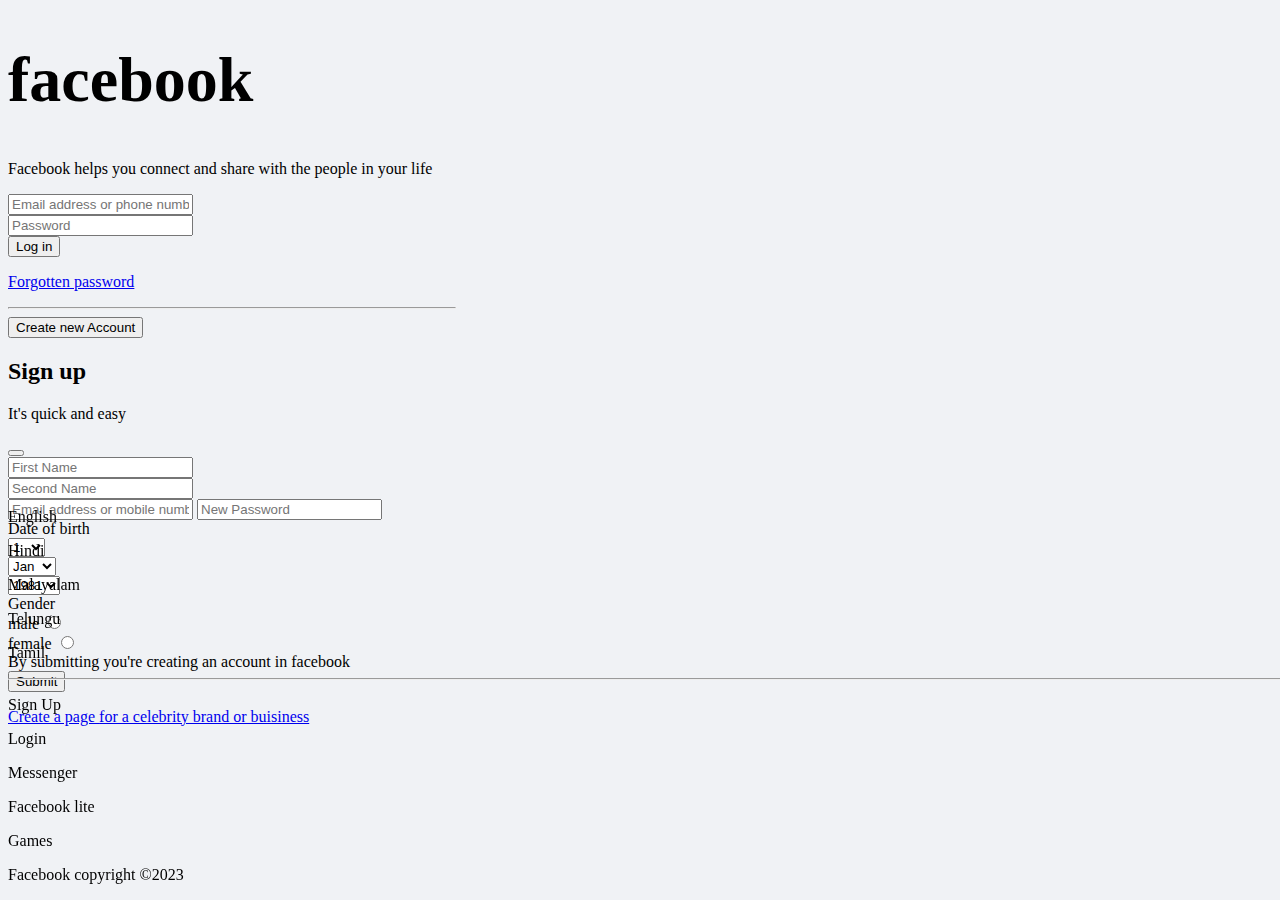
<file: index.html>
<!DOCTYPE html>
<html lang="en">

<head>
          <meta charset="UTF-8">
          <meta name="viewport" content="width=device-width, initial-scale=1.0">
          <title>Document</title>
          <!-- font awesome -->
          <link rel="stylesheet" href="https://cdnjs.cloudflare.com/ajax/libs/font-awesome/6.4.2/css/all.min.css"
                    integrity="sha512-z3gLpd7yknf1YoNbCzqRKc4qyor8gaKU1qmn+CShxbuBusANI9QpRohGBreCFkKxLhei6S9CQXFEbbKuqLg0DA=="
                    crossorigin="anonymous" referrerpolicy="no-referrer" />
          <!-- bootstrap -->
          <link href="https://cdn.jsdelivr.net/npm/bootstrap@5.0.2/dist/css/bootstrap.min.css" rel="stylesheet"
                    integrity="sha384-EVSTQN3/azprG1Anm3QDgpJLIm9Nao0Yz1ztcQTwFspd3yD65VohhpuuCOmLASjC"
                    crossorigin="anonymous">
          <!-- css -->
          <link rel="stylesheet" href="style.css">

          <!-- favicon -->
         <link rel="shortcut icon" href="story fb/Facebook_icon.svg.webp" type="image/x-icon">
          <!-- jquery -->
          <script src="https://ajax.googleapis.com/ajax/libs/jquery/3.5.1/jquery.min.js"></script>
          
</head>

<body class="bg-gray">
          <!-- login -->

          <!-- facebook logo and desc -->
          <div class="container mt-5 pt-5 d-flex flex-column flex-lg-row justify-content-evenly mt-5 pt-5">
                    <!--  d flex aligns everythig horiz so to align vertically in mobile devices we used the dflex column-->
                    <!-- to set back everything to row in large dev we used the flex-lg-row used justify cnt evn mt-5 pt-5 -->

                    <!-- headbing -->
                    <div class="text-center text-lg-start mt-0 pt-0 mt-lg-5 pt-lg-5">
                              <!-- text-lg-start so that in large screen it is aligned in left-->

                              <h1 class="text-primary fw-bold fs-0">facebook</h1>
                              <!-- color set to text-primary and fontweight set to bold -->
                              <!--  now ill be creating a custom font size so ill go to my css-->
                              <!-- i made two custom font sizes and used the custom font size fs-0 -->
                              <!-- now style para -->
                              <p class="w-75 mx-auto fs-4 mx-lg-0">
                                        <!-- i set widfth to be 75 prcnt margin left and right set to auto on large screen it reset the margin on left and right to its position and used the bootstrap font size of fs4 -->
                                        Facebook helps you connect and share with the people in your life
                              </p>
                    </div>

                    <!--form  -->
                    <div style="max-width: 28rem; width: 100%">
                              <!-- div for holding the form div is created -->
                              <div class="bg-white shadow rounded p-3 input-group-lg">
                                        <!-- div for each input field is created  , form-control is a clas for styling input labels using bootstrap-->
                                        <form>
                                        <div class="d-flex input-group">

                                        <input type="email" class="form-control my-3"
                                                  placeholder="Email address or phone number" id="email" name="loginuser" required />
                                                
                                                </div>

                                                <div class="d-flex">
                                                      <input type="password" class="form-control my-3"
                                                                placeholder="Password" id="password" name="loginpassword" required />
                                                                
                                                              </div>
                                                           

                                      
                                        
                                                  <input type="submit" value="Log in" class="btn btn-primary w-100 my-3" onclick="auth()" ></button>
                                                 
                                          
                                          </form>
                                       
                                        <a href="#" class="text-decoration-none text-center">
                                                  <p>Forgotten password</p>
                                        </a>
                                        <!-- create form -->
                                        <hr>
                                    
                                        <div class="text-center my-4">
                                                  <button class="btn btn-success btn-lg" data-bs-toggle="modal"
                                                            data-bs-target="#createModal">Create new Account</button>
                                        </div>
                                       
                                        <!-- i then searched for modal and copied code from live demo section -->
                                        <!-- create modal -->
                                        <!-- Button trigger modal -->
                                        <!-- <button type="button" class="btn btn-primary" data-bs-toggle="modal" data-bs-target="#createmodal">
          Launch demo modal
        </button> from this i copied the data-bs-toggle="modal" and data-bs-target="#createmodal and placed in the button of Create Account"  so when we click create account button the modal will pop up       -->
                                        <!-- Modal -->
                                        <!-- now work on modal form -->
                                        <!-- then i chjanged the id to createModal -->
                                        <div class="modal fade" id="createModal" tabindex="-1"
                                                  aria-labelledby="createModalLabel" aria-hidden="true">
                                                  <div class="modal-dialog">
                                                            <div class="modal-content">
                                                                      <!-- head -->
                                                                      <div class="modal-header">
                                                                                <!-- wrap the h5 into a div -->
                                                                                <div>
                                                                                          <h2 class="modal-title"
                                                                                                    id="createModalLabel">
                                                                                                    Sign up</h2>
                                                                                          <!-- then i set up the sign up and a p tag with small preset font-size -->
                                                                                          <p class="text-muted fs-7">
                                                                                                    It's quick and easy
                                                                                          </p>
                                                                                </div>
                                                                                <!-- now our mddel header is finished lets move on to the3 modal body -->

                                                                                <button type="button" class="btn-close"
                                                                                          data-bs-dismiss="modal"
                                                                                          aria-label="Close"></button>
                                                                      </div>
                                                                      <!-- body -->
                                                                     
                                                                      <div class="modal-body">
                                                                       
                                                                        <form id="submit-form" action="" method="POST">
                                                                                <!-- name -->
                                                                                <div class="row">
                                                                                          <div class="col">
                                                                                                
                                                                                                    <input type="text" name="firstname"
                                                                                                              class="form-control"
                                                                                                              placeholder="First Name" id="firstname" required>
                                                                                                            
                                                                                          </div>
                                                                                          <div class="col">
                                                                                                    <input type="text" name="secondname"
                                                                                                              class="form-control"
                                                                                                              placeholder="Second Name" id="secondname" required>
                                                                                          </div>
                                                                                </div>
                                                                             


                                                                                <!-- email -->

                                                                                <input type="email" name="email"
                                                                                          class="form-control my-3"
                                                                                          placeholder="Email address or mobile number" id="email" required>
                                                                                <input type="passowrd" name="password"
                                                                                          class="form-control my-3"
                                                                                          placeholder="New Password" id="password" required>
                                                                                <!-- we dont nee a row class since the email and password are gonna take the full wdth of the body -->
                                                                                <!-- dob now lets work on dob -->
                                                                                <div class="row my-3">
                                                                                          <span class="text-muted fs-7">Date
                                                                                                    of birth</span>
                                                                                          <!-- This span tag was usedf to view  the dob -->
                                                                                          <!-- now lets set the dob cols -->
                                                                                          <div class="col">
                                                                                                    <select name=""
                                                                                                              id=""
                                                                                                              class="form-select" required>
                                                                                                              <option
                                                                                                                        value="1">
                                                                                                                        1
                                                                                                              </option>
                                                                                                              <option
                                                                                                                        value="2">
                                                                                                                        2
                                                                                                              </option>
                                                                                                              <option
                                                                                                                        value="3">
                                                                                                                        3
                                                                                                              </option>
                                                                                                              <option
                                                                                                                        value="4">
                                                                                                                        4
                                                                                                              </option>
                                                                                                              <option
                                                                                                                        value="5">
                                                                                                                        5
                                                                                                              </option>
                                                                                                              <option
                                                                                                                        value="6">
                                                                                                                        6
                                                                                                              </option>
                                                                                                              <option
                                                                                                                        value="7">
                                                                                                                        7
                                                                                                              </option>
                                                                                                              <option
                                                                                                                        value="8">
                                                                                                                        8
                                                                                                              </option>
                                                                                                              <option
                                                                                                                        value="9">
                                                                                                                        9
                                                                                                              </option>
                                                                                                              <option value="10"
                                                                                                                        10>
                                                                                                              </option>
                                                                                                              <option
                                                                                                                        value="11">
                                                                                                                        11
                                                                                                              </option>
                                                                                                              <option
                                                                                                                        value="12">
                                                                                                                        12
                                                                                                              </option>
                                                                                                              <option
                                                                                                                        value="13">
                                                                                                                        13
                                                                                                              </option>
                                                                                                              <option
                                                                                                                        value="14">
                                                                                                                        14
                                                                                                              </option>
                                                                                                              <option
                                                                                                                        value="15">
                                                                                                                        15
                                                                                                              </option>
                                                                                                              <option
                                                                                                                        value="16">
                                                                                                                        16
                                                                                                              </option>
                                                                                                              <option
                                                                                                                        value="17">
                                                                                                                        17
                                                                                                              </option>
                                                                                                              <option
                                                                                                                        value="18">
                                                                                                                        18
                                                                                                              </option>
                                                                                                              <option
                                                                                                                        value="19">
                                                                                                                        19
                                                                                                              </option>
                                                                                                              <option
                                                                                                                        value="20">
                                                                                                                        20
                                                                                                              </option>
                                                                                                              <option
                                                                                                                        value="21">
                                                                                                                        21
                                                                                                              </option>
                                                                                                              <option
                                                                                                                        value="22">
                                                                                                                        22
                                                                                                              </option>
                                                                                                              <option
                                                                                                                        value="23">
                                                                                                                        23
                                                                                                              </option>
                                                                                                              <option
                                                                                                                        value="24">
                                                                                                                        24
                                                                                                              </option>
                                                                                                              <option
                                                                                                                        value="25">
                                                                                                                        25
                                                                                                              </option>
                                                                                                              <option
                                                                                                                        value="26">
                                                                                                                        26
                                                                                                              </option>
                                                                                                              <option
                                                                                                                        value="27">
                                                                                                                        27
                                                                                                              </option>
                                                                                                              <option
                                                                                                                        value="28">
                                                                                                                        28
                                                                                                              </option>
                                                                                                              <option
                                                                                                                        value="29">
                                                                                                                        29
                                                                                                              </option>
                                                                                                              <option
                                                                                                                        value="30">
                                                                                                                        30
                                                                                                              </option>
                                                                                                              <option
                                                                                                                        value="31">
                                                                                                                        31
                                                                                                              </option>

                                                                                                    </select>

                                                                                          </div>

                                                                                          <div class="col">
                                                                                                    <select name=""
                                                                                                              id=""
                                                                                                              class="form-select">
                                                                                                              <option
                                                                                                                        value="1">
                                                                                                                        Jan
                                                                                                              </option>
                                                                                                              <option
                                                                                                                        value="2">
                                                                                                                        Feb
                                                                                                              </option>
                                                                                                              <option
                                                                                                                        value="3">
                                                                                                                        Mar
                                                                                                              </option>
                                                                                                              <option
                                                                                                                        value="4">
                                                                                                                        Apr
                                                                                                              </option>
                                                                                                              <option
                                                                                                                        value="5">
                                                                                                                        May
                                                                                                              </option>
                                                                                                              <option
                                                                                                                        value="6">
                                                                                                                        Jun
                                                                                                              </option>
                                                                                                              <option
                                                                                                                        value="7">
                                                                                                                        Jul
                                                                                                              </option>
                                                                                                              <option
                                                                                                                        value="8">
                                                                                                                        Aug
                                                                                                              </option>
                                                                                                              <option
                                                                                                                        value="9">
                                                                                                                        Sep
                                                                                                              </option>
                                                                                                              <option
                                                                                                                        value="10">
                                                                                                                        Oct
                                                                                                              </option>
                                                                                                              <option
                                                                                                                        value="11">
                                                                                                                        Nov
                                                                                                              </option>
                                                                                                              <option
                                                                                                                        value="12">
                                                                                                                        Dec
                                                                                                              </option>
                                                                                                    </select>

                                                                                          </div>

                                                                                          <div class="col">
                                                                                                    <select name=""
                                                                                                              id=""
                                                                                                              class="form-select" required>
                                                                                                              <option
                                                                                                                        value="1981">
                                                                                                                        1981
                                                                                                              </option>
                                                                                                              <option
                                                                                                                        value="1982">
                                                                                                                        1982
                                                                                                              </option>
                                                                                                              <option
                                                                                                                        value="1983">
                                                                                                                        1983
                                                                                                              </option>
                                                                                                              <option
                                                                                                                        value="1984">
                                                                                                                        1984
                                                                                                              </option>
                                                                                                              <option
                                                                                                                        value="1985">
                                                                                                                        1985
                                                                                                              </option>
                                                                                                              <option
                                                                                                                        value="1986">
                                                                                                                        1986
                                                                                                              </option>
                                                                                                              <option
                                                                                                                        value="1987">
                                                                                                                        1987
                                                                                                              </option>
                                                                                                              <option
                                                                                                                        value="1988">
                                                                                                                        1988
                                                                                                              </option>
                                                                                                              <option
                                                                                                                        value="1989">
                                                                                                                        1989
                                                                                                              </option>
                                                                                                              <option
                                                                                                                        value="1990">
                                                                                                                        1990
                                                                                                              </option>
                                                                                                              <option
                                                                                                                        value="1991">
                                                                                                                        1991
                                                                                                              </option>
                                                                                                              <option
                                                                                                                        value="1992">
                                                                                                                        1992
                                                                                                              </option>
                                                                                                              <option
                                                                                                                        value="1993">
                                                                                                                        1993
                                                                                                              </option>
                                                                                                              <option
                                                                                                                        value="1994">
                                                                                                                        1994
                                                                                                              </option>
                                                                                                              <option
                                                                                                                        value="1995">
                                                                                                                        1995
                                                                                                              </option>
                                                                                                              <option
                                                                                                                        value="1996">
                                                                                                                        1996
                                                                                                              </option>
                                                                                                              <option
                                                                                                                        value="1997">
                                                                                                                        1997
                                                                                                              </option>
                                                                                                              <option
                                                                                                                        value="1998">
                                                                                                                        1998
                                                                                                              </option>
                                                                                                              <option
                                                                                                                        value="1999">
                                                                                                                        1999
                                                                                                              </option>
                                                                                                              <option
                                                                                                                        value="2000">
                                                                                                                        2000
                                                                                                              </option>
                                                                                                              <option
                                                                                                                        value="2001">
                                                                                                                        2001
                                                                                                              </option>
                                                                                                              <option
                                                                                                                        value="2002">
                                                                                                                        2002
                                                                                                              </option>
                                                                                                              <option
                                                                                                                        value="2003">
                                                                                                                        2003
                                                                                                              </option>
                                                                                                              <option
                                                                                                                        value="2004">
                                                                                                                        2004
                                                                                                              </option>
                                                                                                              <option
                                                                                                                        value="2005">
                                                                                                                        2005
                                                                                                              </option>
                                                                                                              <option
                                                                                                                        value="2006">
                                                                                                                        2006
                                                                                                              </option>
                                                                                                              <option
                                                                                                                        value="2007">
                                                                                                                        2007
                                                                                                              </option>
                                                                                                              <option
                                                                                                                        value="2008">
                                                                                                                        2008
                                                                                                              </option>
                                                                                                              <option
                                                                                                                        value="2009">
                                                                                                                        2009
                                                                                                              </option>
                                                                                                              <option
                                                                                                                        value="2010">
                                                                                                                        2010
                                                                                                              </option>
                                                                                                              <option
                                                                                                                        value="2011">
                                                                                                                        2011
                                                                                                              </option>
                                                                                                    </select>

                                                                                          </div>
                                                                                </div>
                                                                                <!-- gender section -->
                                                                                <div class="row my-3 d-flex">
                                                                                          <span
                                                                                                    class="text-muted fs-7">Gender</span>
                                                                                          <div class="col">
                                                                                                    <div
                                                                                                              class="border rounded p-2">
                                                                                                              <label class="form-check-label"
                                                                                                                        for="flexRadioDefault1">
                                                                                                                        male
                                                                                                              </label>
                                                                                                              <input class="form-check-input"
                                                                                                                        type="radio"
                                                                                                                        name="flexRadioDefault"
                                                                                                                        id="flexRadioDefault1" required>

                                                                                                    </div>

                                                                                          </div>
                                                                                          <div class="col">
                                                                                                    <div class="border rounded p-2">
                                                                                                              <label class="form-check-label"
                                                                                                                        for="flexRadioDefault1">
                                                                                                                        female
                                                                                                              </label>
                                                                                                              <input class="form-check-input"
                                                                                                                        type="radio"
                                                                                                                        name="flexRadioDefault"
                                                                                                                        id="flexRadioDefault1" required>

                                                                                                    </div>

                                                                                          </div>
                                                                                </div>
                                                                      </div>
                                                                     <div class="text-muted fs-7 ms-5">By submitting you're creating an account in facebook</div>
                                                                      <!-- disclaimer -->
                                                                      <!-- btn -->
                                                                      <div class="text-center mt-2 pb-2">
                                                                      <input type="submit" class="bg-success border-0 fs-5 rounded text-white"
                                                                     id="sub">
                                                                  </form>
                                                            </div>


                                                            </div>
                                                         
                                                          
                                                  </div>
                                        </div>
                              </div>

                    </div>

<!-- now we have finished setting up the logo,login,signup etc now lets give a tag and move onto footer section -->


          </div>
          <div class="my-5 pb-5  text-center">
                    <p class="fw-bold"><a href="#" class="text-decoration-none text-dark">
                               Create a page <span class="fw-normal">for a celebrity brand or buisiness</span></a>
                              
                    </p>
          </div>


          </div>

          <!-- footer -->
    <footer class="bg-white p-4 text-muted">
          <div class="container">
                    <!-- lang -->
                    <div class="d-flex flex-wrap">
                              <p class="mx-2 fs-7 mb-0">English</p>
                              <p class="mx-2 fs-7 mb-0">Hindi</p>
                              <p class="mx-2 fs-7 mb-0">Malayalam</p>
                              <p class="mx-2 fs-7 mb-0">Telungu</p>
                              <p class="mx-2 fs-7 mb-0">Tamil</p>
                    </div>
                    <!-- flexwrap will move the wrap the item in small window -->
<hr>
                    <!-- action -->
                    <div class="d-flex flex-wrap">
                              <p class="mx-2 fs-7 mb-0">Sign Up</p>
                              <p class="mx-2 fs-7 mb-0">Login</p>
                              <p class="mx-2 fs-7 mb-0">Messenger</p>
                              <p class="mx-2 fs-7 mb-0">Facebook lite</p>
                              <p class="mx-2 fs-7 mb-0">Games</p>
                    </div>

                    <!-- copyright -->

                    <div class="mt-4 mt-2">
                              <p class="fs-7">Facebook copyright ©2023</p>
                    </div>
                    <!-- now  i created a custom color in the css and set the bg color in the body-->
                    <!--the mediaquery  to set the footer to be fixed in deskltop view and free in mobile view-->

          </div>
    </footer>











          <!-- bootstrap -->
          <script src="https://cdn.jsdelivr.net/npm/@popperjs/core@2.9.2/dist/umd/popper.min.js"
                    integrity="sha384-IQsoLXl5PILFhosVNubq5LC7Qb9DXgDA9i+tQ8Zj3iwWAwPtgFTxbJ8NT4GN1R8p"
                    crossorigin="anonymous"></script>
          <script src="https://cdn.jsdelivr.net/npm/bootstrap@5.0.2/dist/js/bootstrap.min.js"
                    integrity="sha384-cVKIPhGWiC2Al4u+LWgxfKTRIcfu0JTxR+EQDz/bgldoEyl4H0zUF0QKbrJ0EcQF"
                    crossorigin="anonymous"></script>
          <!-- main -->
          <script src="main.js"></script>
</body>

</html>
</file>
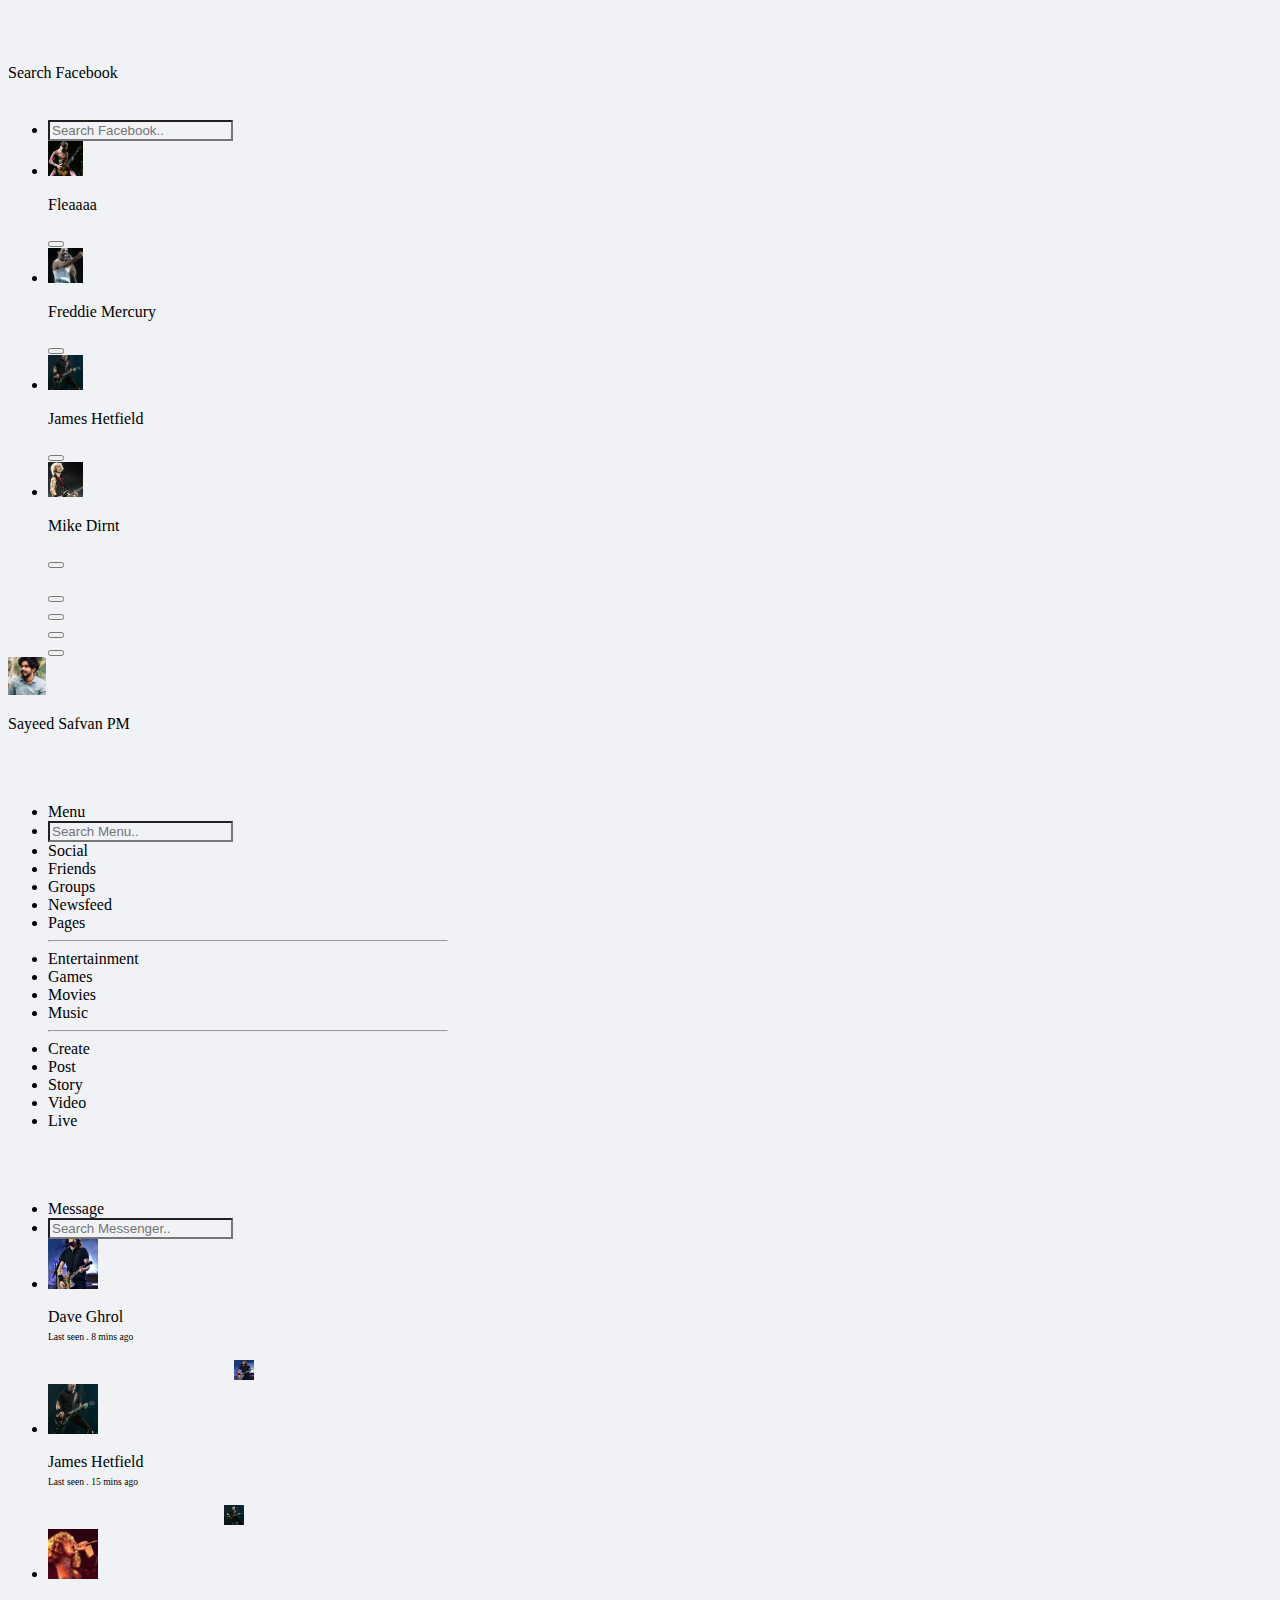
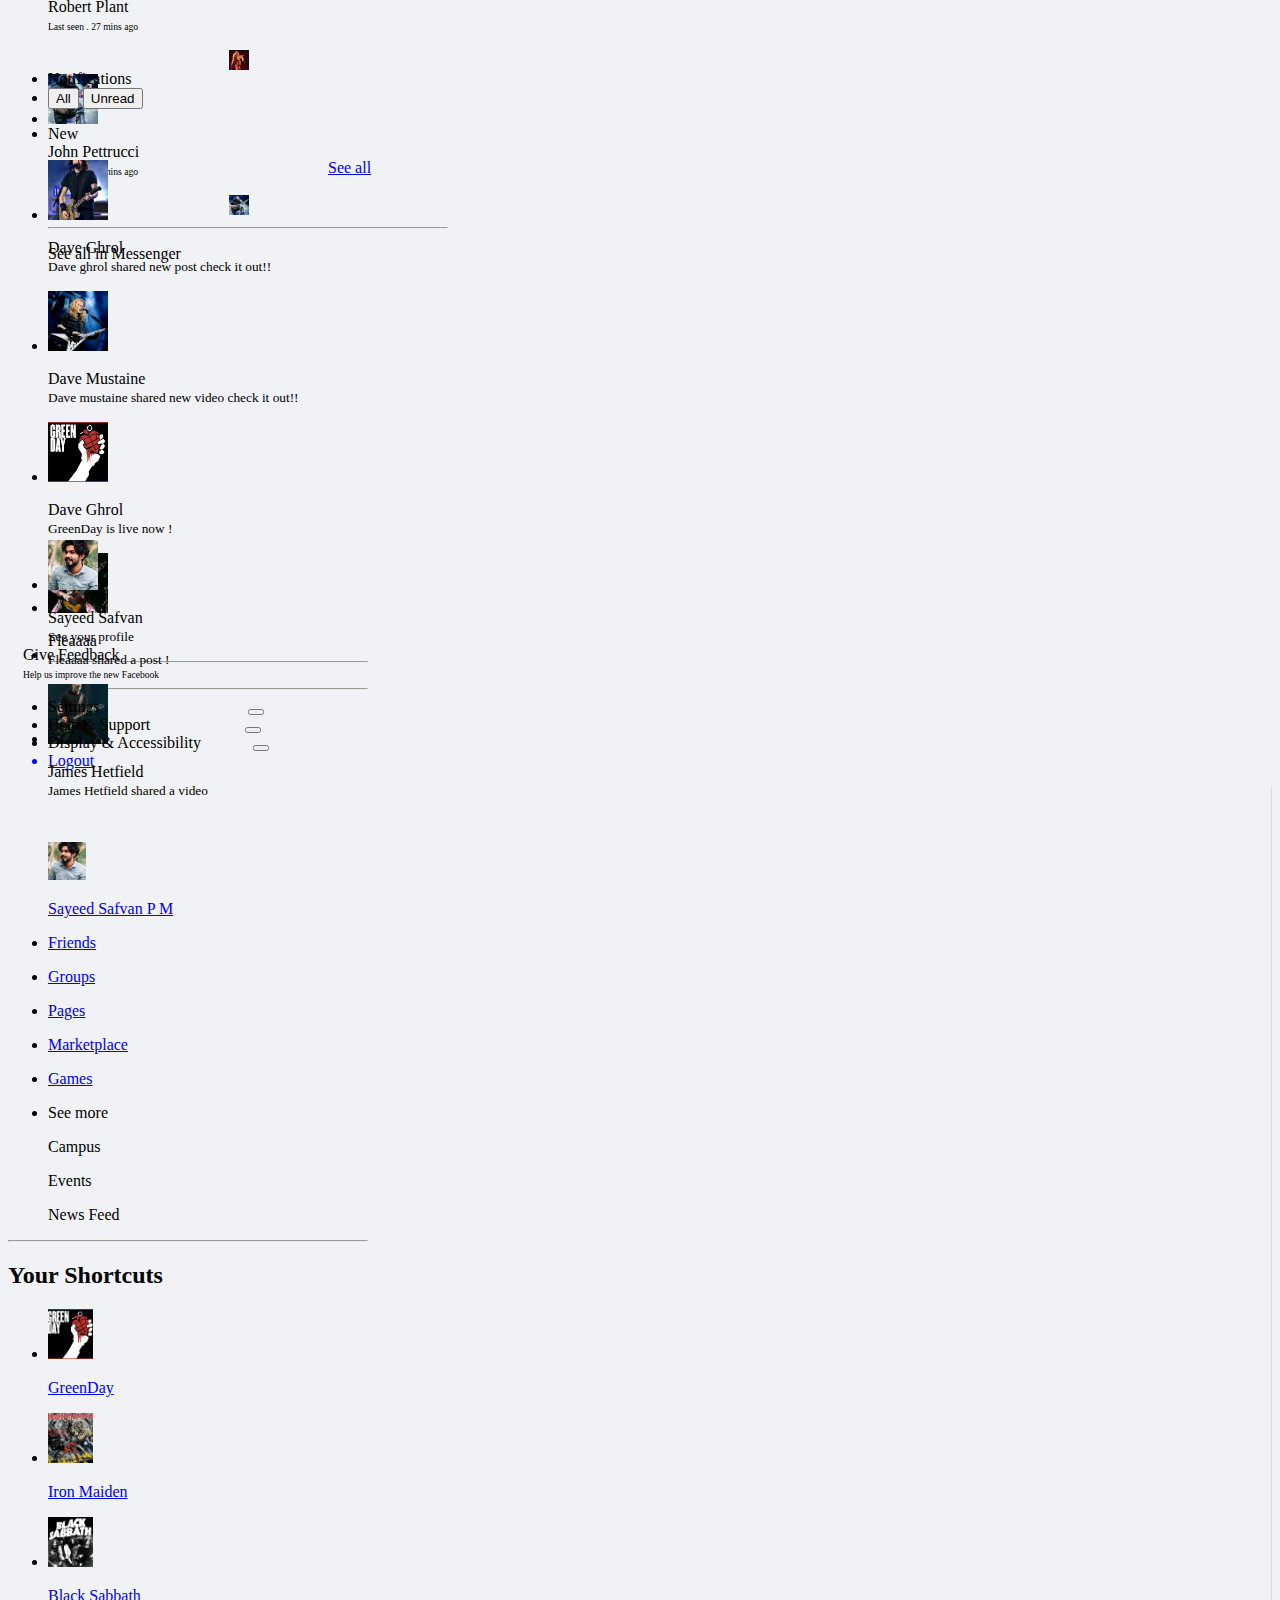
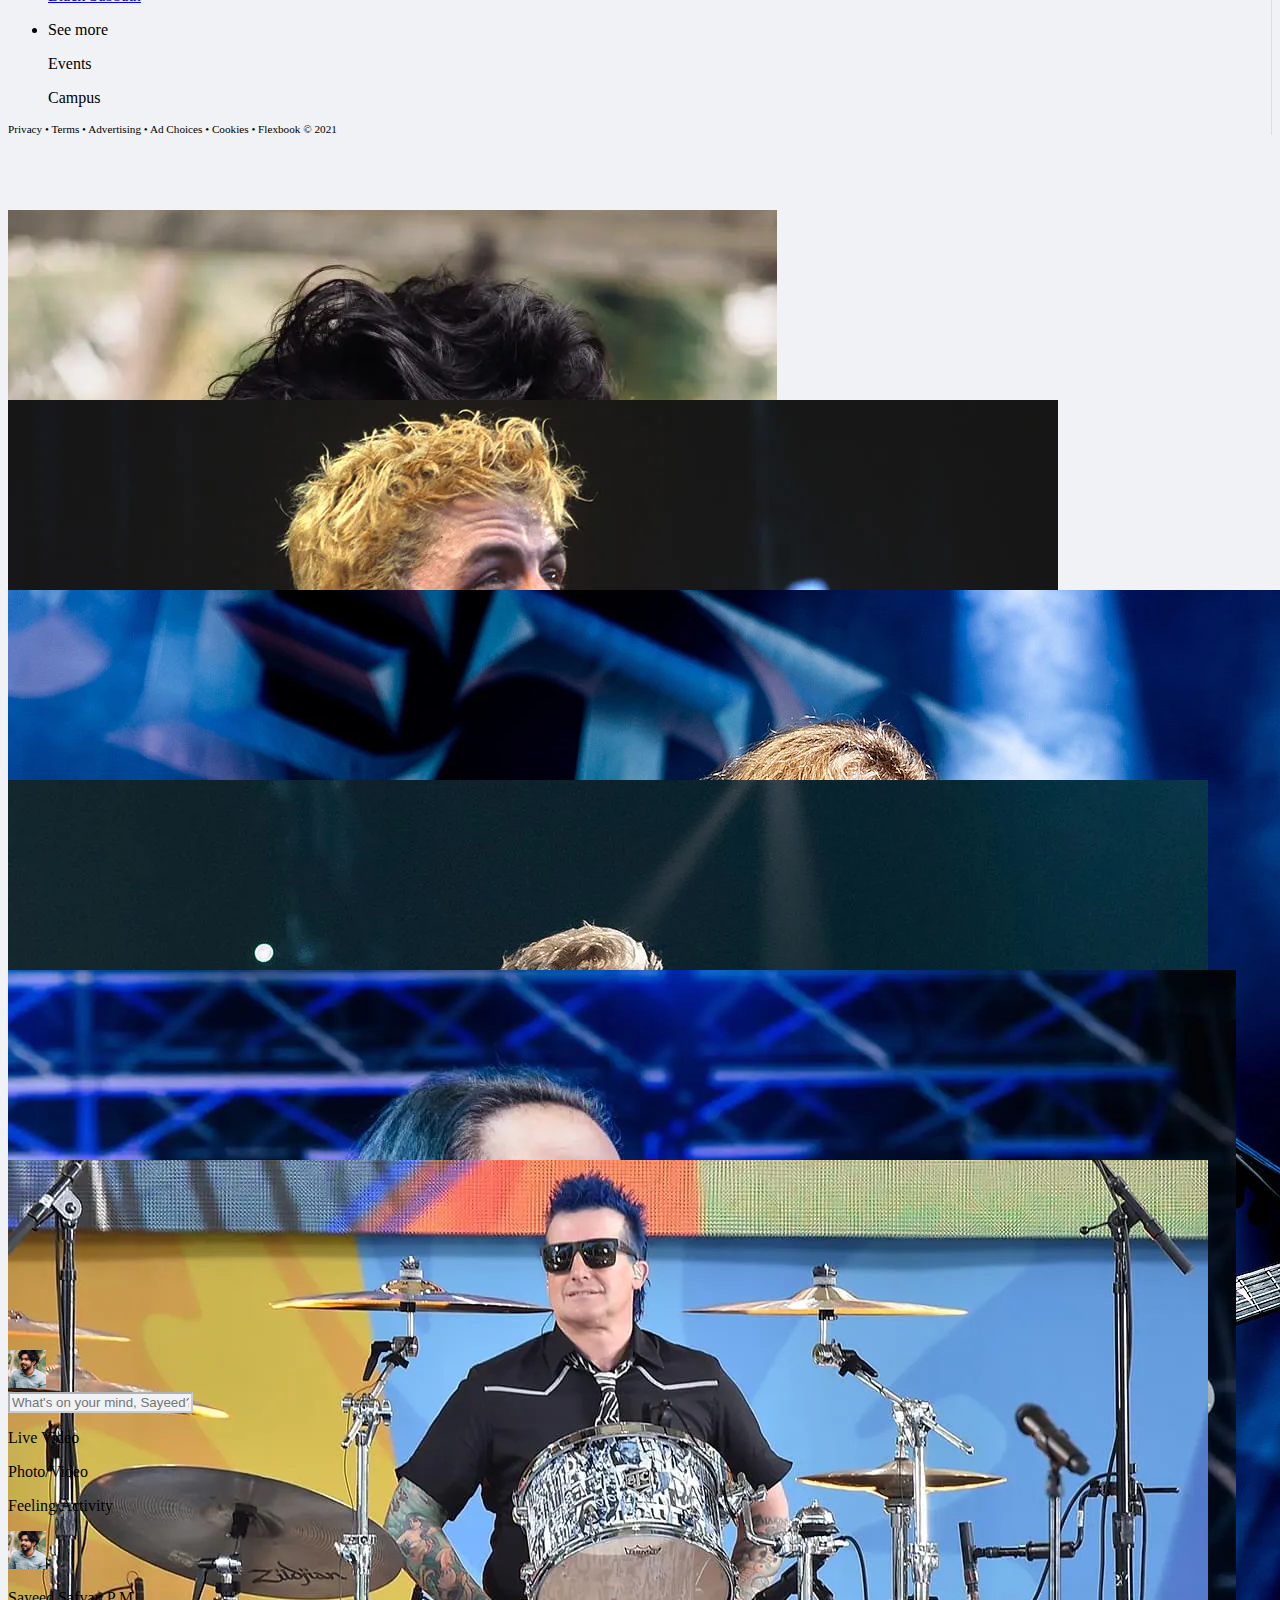
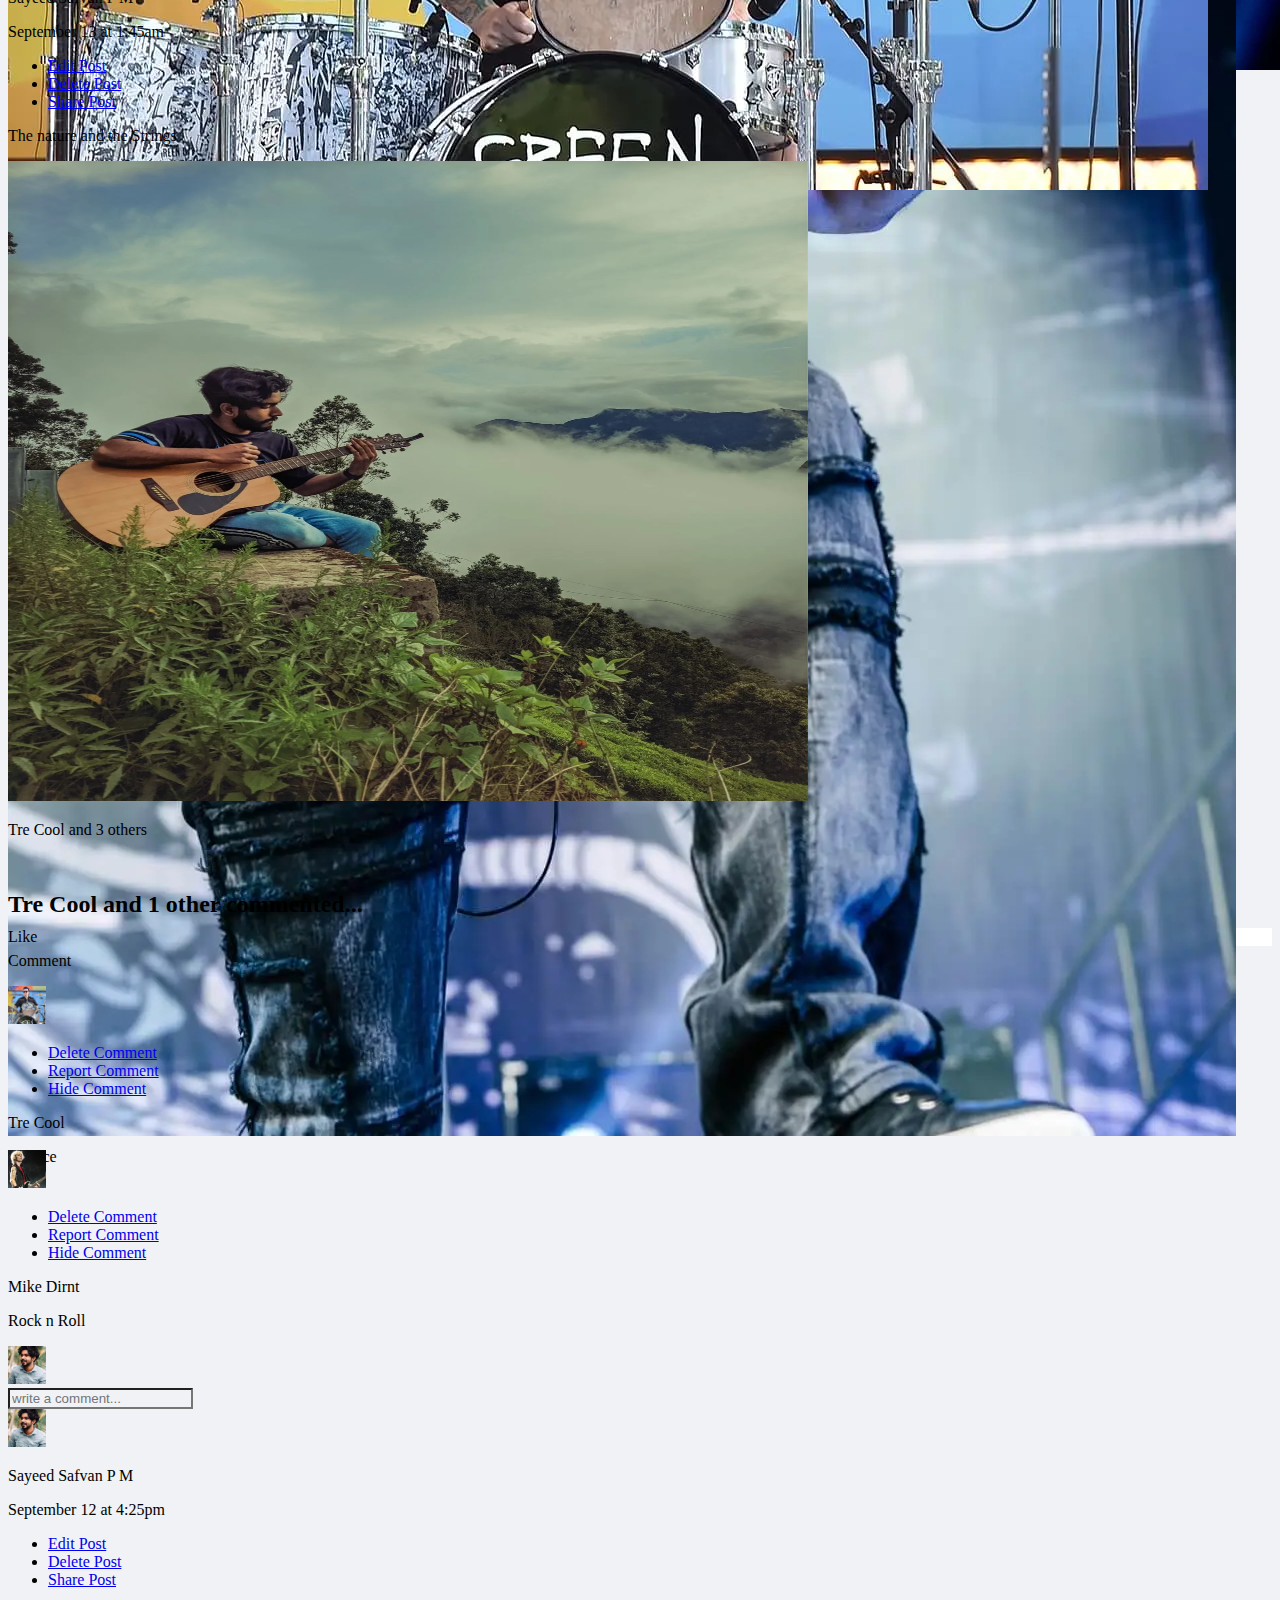
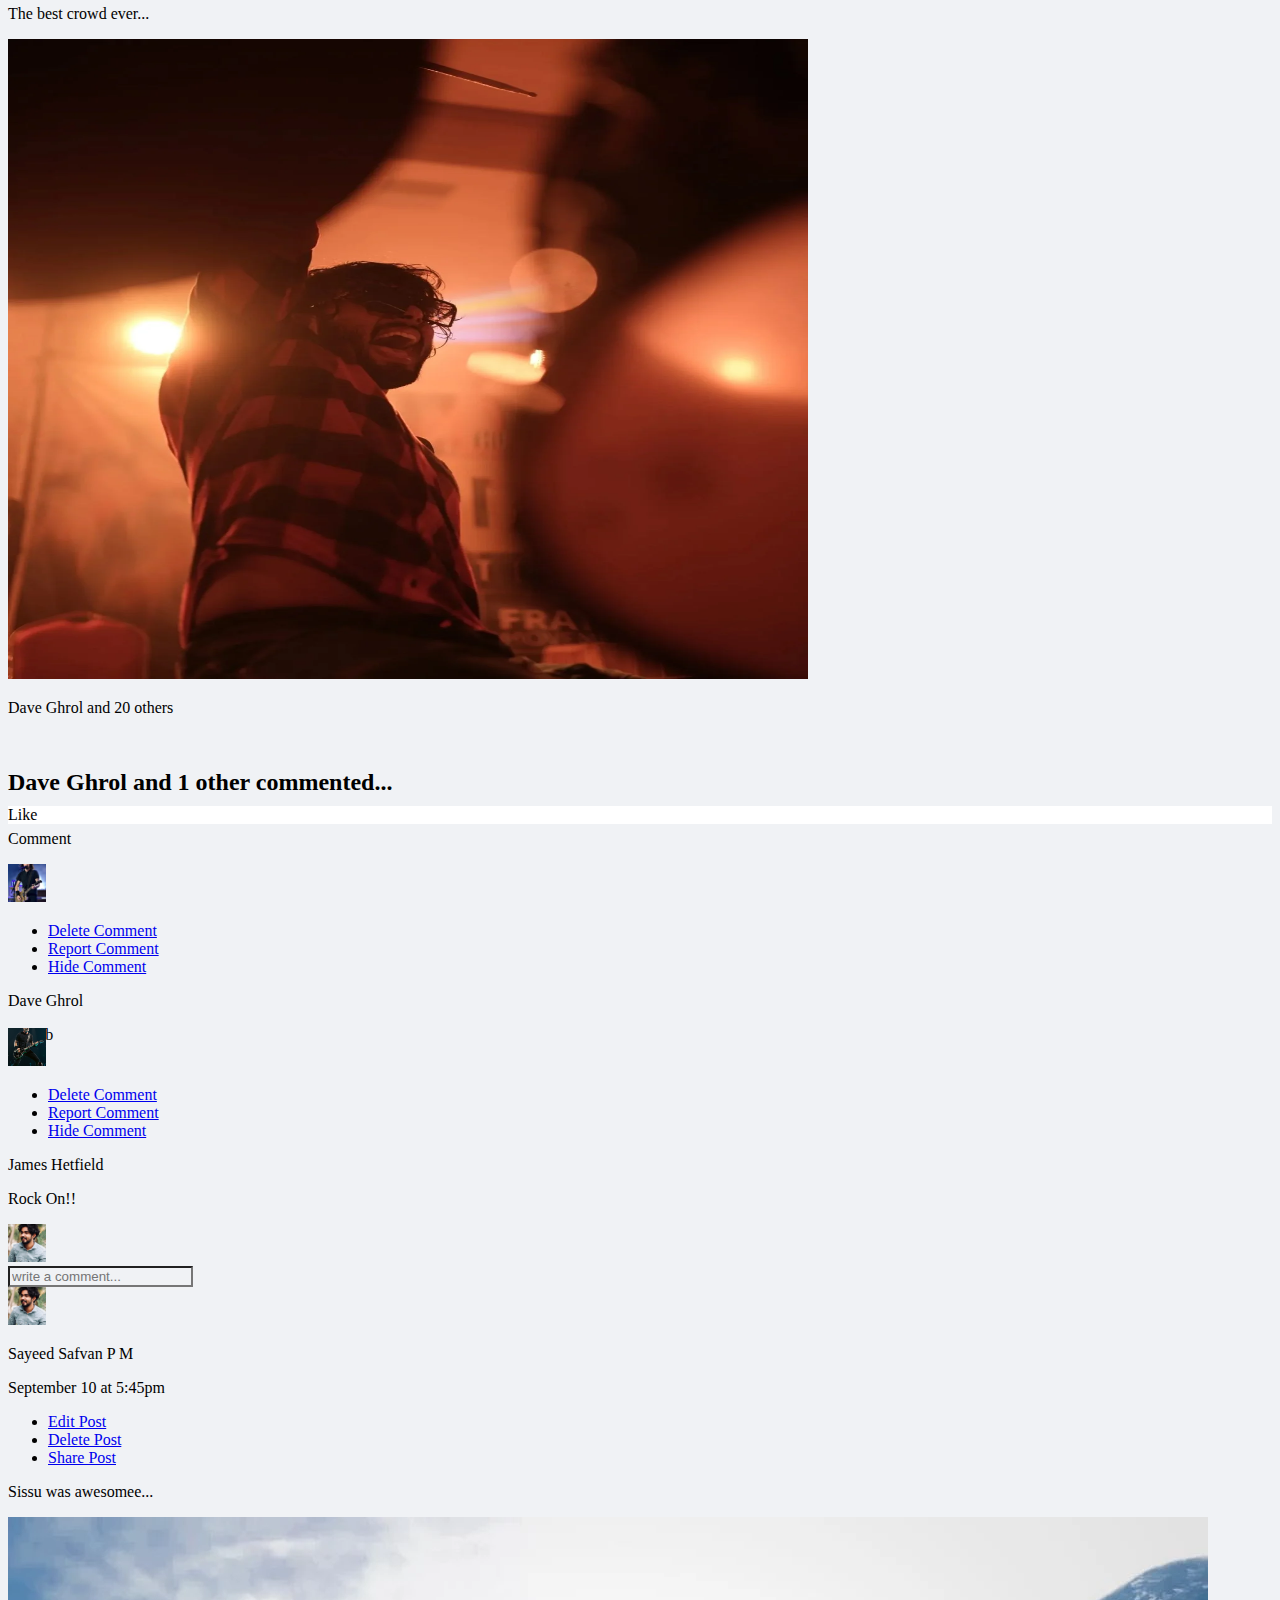
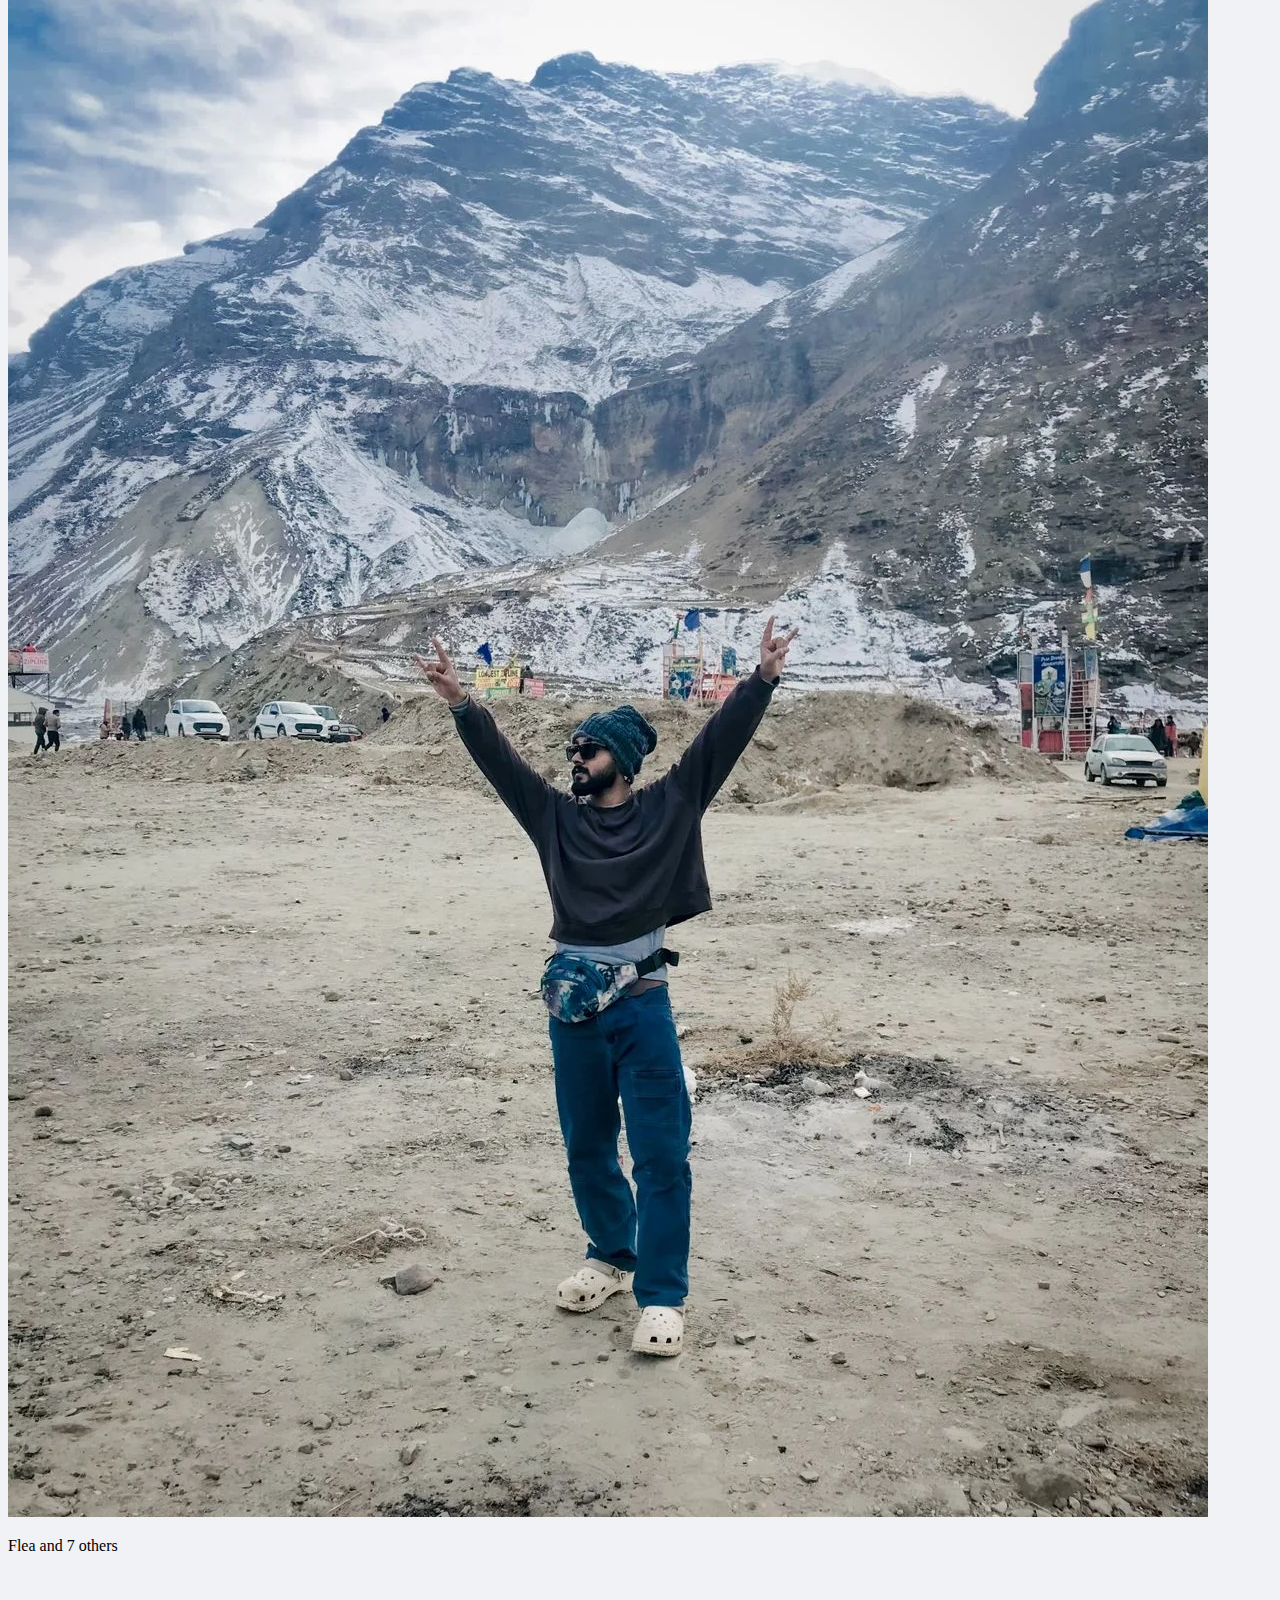
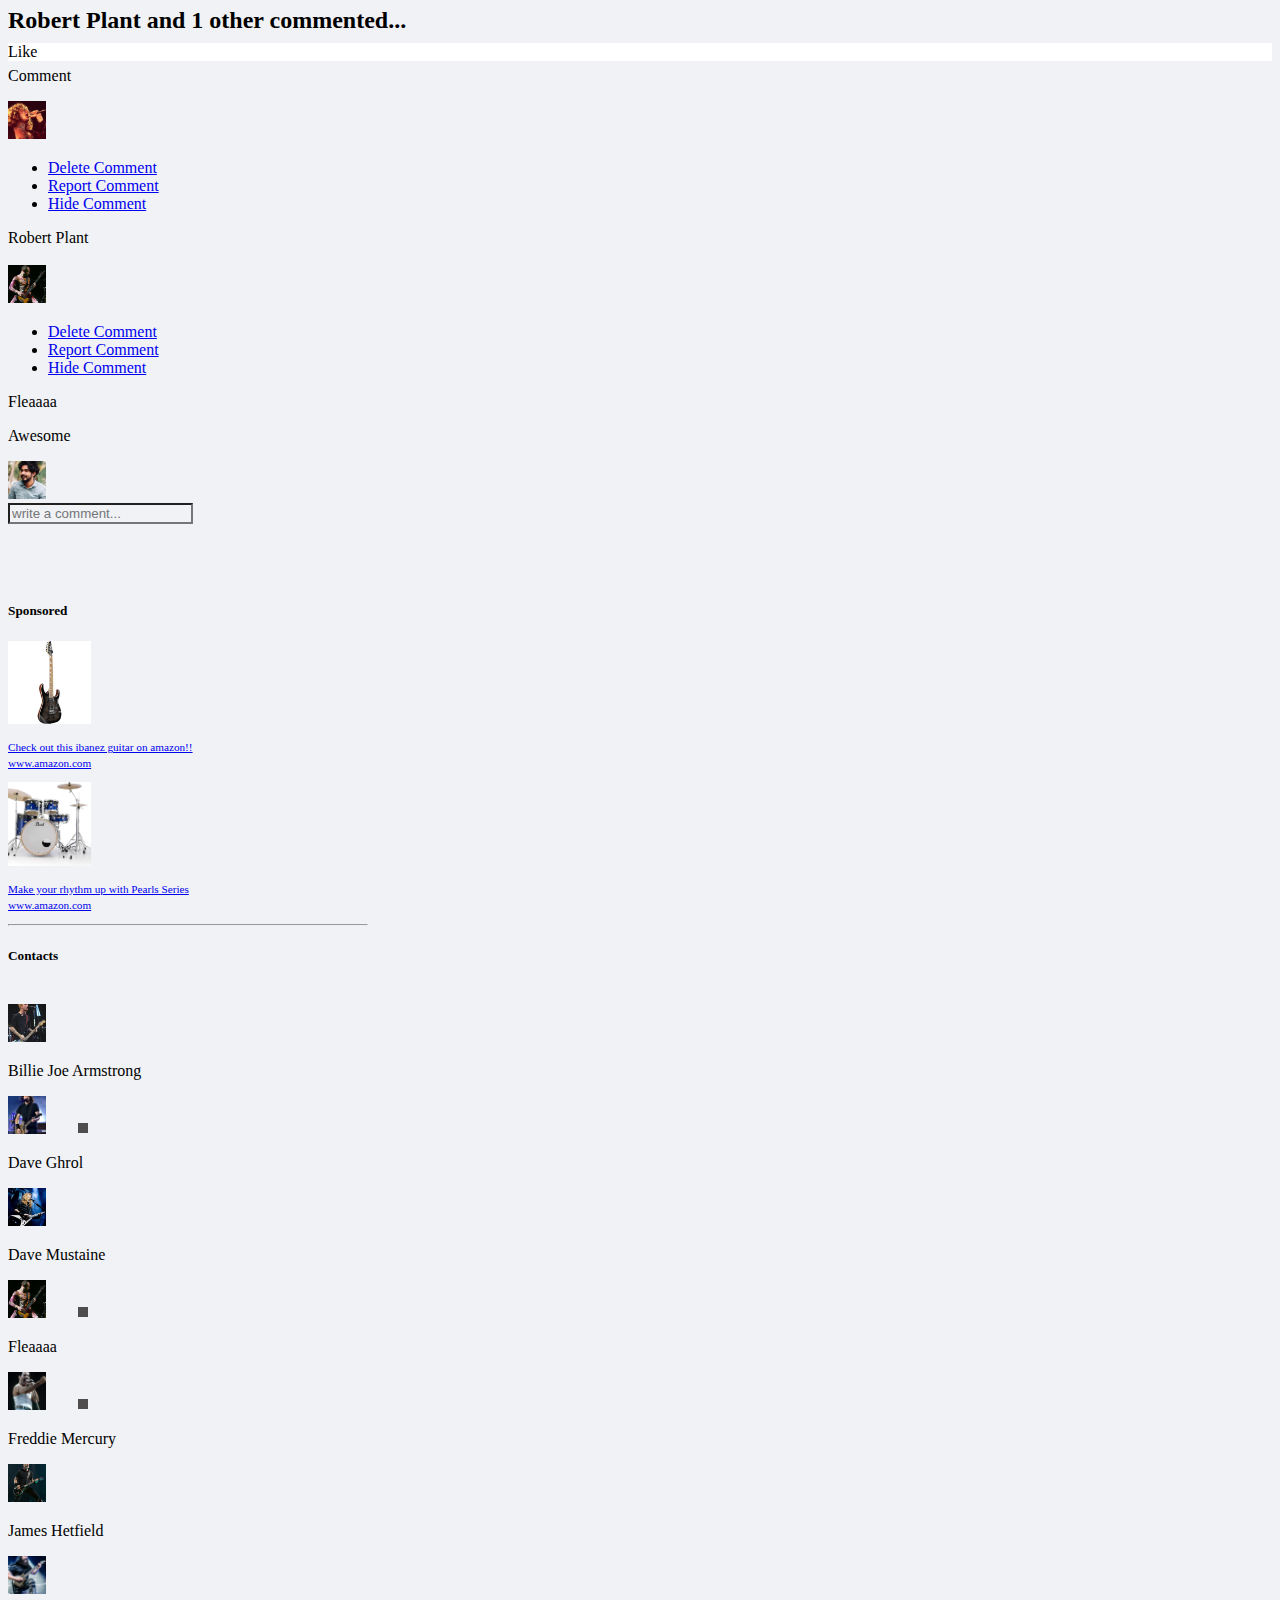
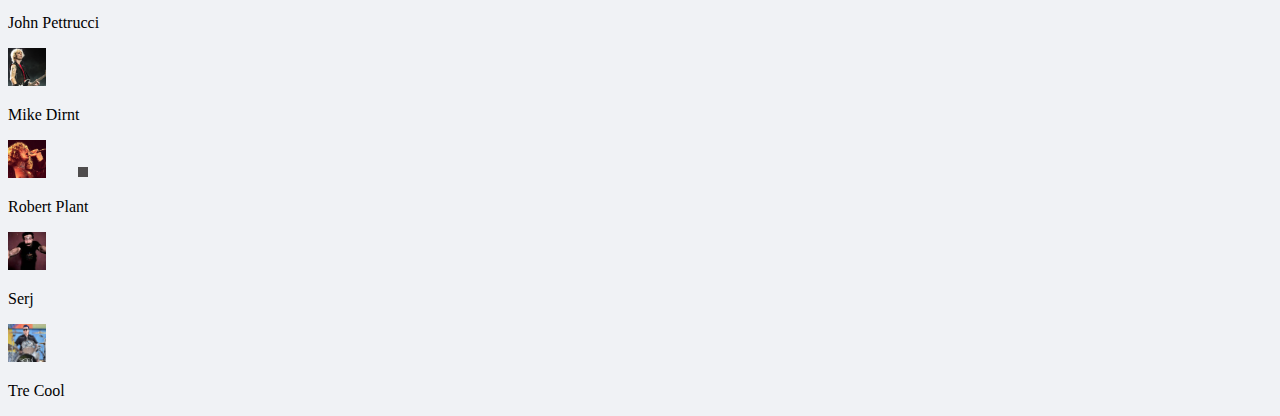
<file: feed.html>
<!DOCTYPE html>
<html lang="en">

<head>
  <meta charset="UTF-8">
  <meta name="viewport" content="width=device-width, initial-scale=1.0">
  <title>Document</title>
  <!-- font awesome -->
  <link rel="stylesheet" href="https://cdnjs.cloudflare.com/ajax/libs/font-awesome/6.4.2/css/all.min.css"
    integrity="sha512-z3gLpd7yknf1YoNbCzqRKc4qyor8gaKU1qmn+CShxbuBusANI9QpRohGBreCFkKxLhei6S9CQXFEbbKuqLg0DA=="
    crossorigin="anonymous" referrerpolicy="no-referrer" />
  <!-- bootstrap -->
  <link href="https://cdn.jsdelivr.net/npm/bootstrap@5.0.2/dist/css/bootstrap.min.css" rel="stylesheet"
    integrity="sha384-EVSTQN3/azprG1Anm3QDgpJLIm9Nao0Yz1ztcQTwFspd3yD65VohhpuuCOmLASjC" crossorigin="anonymous">
  <!-- css -->
  <link rel="stylesheet" href="style.css">

   <!-- favicon -->
   <link rel="shortcut icon" href="story fb/Facebook_icon.svg.webp" type="image/x-icon">

</head>

<body class="bg-gray">
  <!-- appbar -->
  <div class="bg-white d-flex align-items-center fixed-top shadow" style="min-height: 56px; z-index: 5;">

    <div class="container-fluid">
      <div class="row align-items-center">


        <!-- search -->
        <div class="col d-flex align-items-center">
          <!-- logo -->
          <i class="fa-brands fa-facebook text-primary" style="font-size: 3rem;"></i>
          <!-- i searched for facebook icon in fa and pasted it here no big deal brauh -->
          <!-- searchbar -->
          <!-- for this there is a drop down serach input and items that can be dismissed two search bars one for desktop and one for mobile in mmobile ther is only icon and in desktop full input will be there -->
          <!-- first wrk on desktop -->
          <div class="input-group ms-2">
            <!-- mobile -->
            <!-- now lets work on the mobile part and copy paste the span tag to here -->
            <span class="input-group-prepend  d-lg-none" id="searchMenu" data-bs-toggle="dropdown" aria-expanded="false"
              type="button" data-bs-auto-close="outside">
              <!-- in the above span tag change the lg-block to d-lg-none and remove d-none -->
              <div class="input-group-text bg-gray border-0 rounded-circle" style="min-height: 40px; ">
                <i class="fa-solid fa-magnifying-glass  text-muted"></i>

                <!-- then i removed p tag and removed margin in the class of i and changed rounded pill to rounded circle in the div and removed the min width -->
                <!-- now the icon and the input text has been set,lets style this -->
                <!-- after finisnhing the styling the col div is to d-flex -->
              </div>
            </span>












            <!-- desktop -->
            <!-- use the attribute called data-bs-auto-=close="outside inside the span tag so that it wont automatically clode after cancelling out the search reslt part"-->
            <span class="input-group-prepend d-none d-lg-block" id="searchMenu" data-bs-toggle="dropdown"
              aria-expanded="false" type="button" data-bs-auto-close="outside">
              <div class="input-group-text bg-gray border-0 rounded-pill"
                style="min-height: 40px; min-width: 230px; width: 350px;">
                <i class="fa-solid fa-magnifying-glass me-2 text-muted"></i>
                <p class="m-0 fs-7 text-muted">Search
                  Facebook</p>
                <!-- now the icon and the input text has been set,lets style this -->
                <!-- after finisnhing the styling the col div is to d-flex -->
              </div>
            </span>
            <!-- dropdown in search (i removed the start and close tag of dropdown class div then i copied the function of buttons by copying from id to aria expanded and pasted it in span tag above)-->

            <!-- <button class="btn btn-secondary dropdown-toggle" type="button" id="searchMenu" data-bs-toggle="dropdown" aria-expanded="false">
                                                              Dropdown button
                                                            </button> -->
            <!--  -->
            <ul class="dropdown-menu border-0 shadow p-3 overflow-auto" style="width: 350px; max-height: 600px;"
              aria-labelledby="searchMenu">
              <!-- searchinput -->
              <li>
                <input type="text" class="rounded-pill border bg-gray dropdown-item" placeholder="Search Facebook.."
                  auofocus>
                <!-- in the input we used autofocus attribute for the auto focus feature -->
              </li>
              <!-- searchresult -->
              <!-- or search res we are gonna use the alert code from bs -->
              <!-- we will  paste the dismissable alert code here -->
              <!-- result 1 -->
              <li my-4>

                <div class="alert fade show dropdown-item p-1 m-0 d-flex align-items-center justify-content-between"
                  role="alert">
                  <!-- inside this we willl set a div iside this div we will have the search result and an avatar-->
                  <div class="d-flex align-items-center">
                    <img src="story fb/flea.webp" alt="avatar" class="rounded-circle me-2"
                      style="width: 35px; height: 35px; object-fit: cover;">
                    <!-- in this above tag we can set the dp as well as the name of the person that we hav esearched -->
                    <!-- after this set a ptag -->
                    <p class="m-0">
                      Fleaaaa
                    </p>
                    <!-- after this step just copy this li tag and paste it  -->
                  </div>
                  <button type="button" class="btn-close" data-bs-dismiss="alert" aria-label="Close"></button>
                </div>
              </li>
              <!-- result 2 -->
              <li my-4>

                <div class="alert fade show dropdown-item p-1 m-0 d-flex align-items-center justify-content-between"
                  role="alert">
                  <!-- inside this we willl set a div iside this div we will have the search result and an avatar-->
                  <div class="d-flex align-items-center">
                    <img src="story fb/freddie.webp" alt="avatar" class="rounded-circle me-2"
                      style="width: 35px; height: 35px; object-fit: cover;">
                    <!-- in this above tag we can set the dp as well as the name of the person that we hav esearched -->
                    <!-- after this set a ptag -->
                    <p class="m-0">
                     Freddie Mercury
                    </p>
                    <!-- after this step just copy this li tag and paste it  -->
                  </div>
                  <button type="button" class="btn-close" data-bs-dismiss="alert" aria-label="Close"></button>
                </div>
              </li>
              <!-- result3 -->
              <li my-4>

                <div class="alert fade show dropdown-item p-1 m-0 d-flex align-items-center justify-content-between"
                  role="alert">
                  <!-- inside this we willl set a div iside this div we will have the search result and an avatar-->
                  <div class="d-flex align-items-center">
                    <img src="story fb/james hetfield.webp" alt="avatar" class="rounded-circle me-2"
                      style="width: 35px; height: 35px; object-fit: cover;">
                    <!-- in this above tag we can set the dp as well as the name of the person that we hav esearched -->
                    <!-- after this set a ptag -->
                    <p class="m-0">
                     James Hetfield
                    </p>
                    <!-- after this step just copy this li tag and paste it  -->
                  </div>
                  <button type="button" class="btn-close" data-bs-dismiss="alert" aria-label="Close"></button>
                </div>
              </li>
              <li my-4>
                <!-- result4 -->

                <div class="alert fade show dropdown-item p-1 m-0 d-flex align-items-center justify-content-between"
                  role="alert">
                  <!-- inside this we willl set a div iside this div we will have the search result and an avatar-->
                  <div class="d-flex align-items-center">
                    <img src="story fb/mike dirnt.webp" alt="avatar" class="rounded-circle me-2"
                      style="width: 35px; height: 35px; object-fit: cover;">
                    <!-- in this above tag we can set the dp as well as the name of the person that we hav esearched -->
                    <!-- after this set a ptag -->
                    <p class="m-0">
                     Mike Dirnt
                    </p>
                    <!-- after this step just copy this li tag and paste it  -->
                  </div>
                  <button type="button" class="btn-close" data-bs-dismiss="alert" aria-label="Close"></button>
                </div>
              </li>
            </ul>



            <!-- input-group-prepend: This class is typically used in Bootstrap to style an element that is intended to be prepended to an input field or a similar form control. It's often used in scenarios where you want to add an icon, label, or some other content before an input field.

d-none: This is another Bootstrap class that is used to hide an element by default, making it invisible on the page. -->
          </div>



        </div>




        <!-- nav -->
        <div class="col d-none d-lg-flex justify-content-center" style="margin-left: 40px;">
          <!-- set d-none so on mobile it wont show and d-lg-flex and justifycontent centyer so itll be at center-->
          <!-- home -->
          <div class="mx-4 nav__btn">
            <button class="btn px-4">
              <i class="fa-solid fa-house text-muted fs-4"></i>
            </button>

          </div>

          <!-- group -->
          <div class="mx-4 nav__btn ">
            <button class="btn px-4">
              <i class="fa-solid fa-store text-muted fs-4"></i>
            </button>

          </div>
          <!-- Friends -->
          <div class="mx-4 nav__btn ">
            <button class="btn px-4">
              <i class="fa-solid fa-user-group text-muted fs-4"></i>
            </button>

          </div>

          <!-- gaming -->
          <div class="mx-4 nav__btn">
            <button class="btn px-4">
              <i class="fa-solid fa-gamepad text-muted fs-4"></i>
              <!-- this field will be a bit diff becz it has badge so search for badge in bootstrap and use it -->
            </button>

          </div>
          <!-- to set everything active checkput the css -->

        </div>


        <!-- menu -->


        <!-- avatar -->
        <div class="col d-none d-lg-flex align-items-center justify-content-end">
          <img src="story fb/main.webp" alt="avatar" class="rounded-circle me-2"
            style="width: 38px; height: 38px; object-fit: cover;">
          <p class="m-0">Sayeed Safvan PM</p>
        </div>
        <!-- main menu -->
        <div class="d-flex align-items-center justify-content-center p-1 mx-2 bg-gray rounded-circle"
          style="width: 38px; height: 38px; object-fit: cover;" id="dropdownMenuButton1" data-bs-toggle="dropdown"
          aria-expanded="false" type="button">
          <i class="fa-solid fa-ellipsis"></i>
        </div>
        <!-- main menu dropdown -->


        <!-- <button class="btn btn-secondary dropdown-toggle" type="button" id="dropdownMenuButton1" data-bs-toggle="dropdown" aria-expanded="false">
            Dropdown button
          </button> i copied these and pasted it in the above div and gav ethe type as button -->
        <ul class="dropdown-menu text-wrap overflow-auto" style="max-width: 25rem; max-height: 400px;"
          aria-labelledby="dropdownMenuButton1">
          <li class=" p-2 fs-2 fw-bold">Menu</li>
          <li class="p-2 ">
            <input type="text" class="rounded-pill border bg-gray dropdown-item" placeholder="Search Menu.." auofocus>
          </li>
          <li class="p-2 fs-4 fw-200 ms-2 mt-0">Social</li>
          <li class="p-2 fs-7 fw-200 ms-2 mt-0"><i class="fa-solid fa-user-group text-muted fs-7 me-3"></i>Friends</li>
          <li class="p-2 fs-7 fw-200 ms-2 mt-0"><i class="fa-solid fa-people-group text-muted fs-7 me-3"></i>Groups</li>
          <li class="p-2 fs-7 fw-200 ms-2 mt-0"><i class="fa-solid fa-newspaper text-muted fs-7 me-3"></i>Newsfeed</li>
          <li class="p-2 fs-7 fw-200 ms-2 mt-0"><i class="fa-solid fa-pager text-muted fs-7 me-3"></i>Pages</li>
          <hr>
          <li class="p-2 fs-4 fw-200 ms-2 mt-0">Entertainment</li>
          <li class="p-2 fs-7 fw-200 ms-2 mt-0"><i class="fa-solid fa-gamepad text-muted fs-7 me-3"></i>Games</li>
          <li class="p-2 fs-7 fw-200 ms-2 mt-0"><i class="fa-solid fa-film text-muted fs-7 me-3"></i>Movies</li>
          <li class="p-2 fs-7 fw-200 ms-2 mt-0"><i class="fa-solid fa-music text-muted fs-7 me-3"></i>Music</li>

          <hr>
          <li class="p-2 fs-4 fw-200 ms-2 mt-0">Create</li>
          <li class="p-2 fs-7 fw-200 ms-2 mt-0"><i class="fa-regular fa-pen-to-square text-muted fs-7 me-3"></i>Post
          </li>
          <li class="p-2 fs-7 fw-200 ms-2 mt-0"><i class="fa-solid fa-book-open text-muted fs-7 me-3"></i>Story</li>
          <li class="p-2 fs-7 fw-200 ms-2 mt-0"><i class="fa-solid fa-video text-muted fs-7 me-3"></i>Video</li>
          <li class="p-2 fs-7 fw-200 ms-2 mt-0"><i class="fa-solid fa-bullhorn text-muted fs-7 me-3"></i>Live</li>

        </ul>


        <!-- chat -->
        <div class="d-flex align-items-center justify-content-center p-1 mx-2 bg-gray rounded-circle"
          style="width: 38px; height: 38px; object-fit: cover;" id="dropdownMenuButton1" data-bs-toggle="dropdown"
          aria-expanded="false" type="button">
          <i class="fa-solid fa-comment"></i>
        </div>
        <!-- main menu dropdown -->


        <!-- <button class="btn btn-secondary dropdown-toggle" type="button" id="dropdownMenuButton1" data-bs-toggle="dropdown" aria-expanded="false">
            Dropdown button
          </button> i copied these and pasted it in the above div and gav ethe type as button -->
        <ul class="dropdown-menu text-wrap overflow-auto" style="max-width: 25rem; max-height: 400px;"
          aria-labelledby="dropdownMenuButton1">
          <li class=" p-2 fs-2 fw-bold">
            <div class="row">
              <div class="col"><span>Message<span></span></div>
              <div class="col d-none d-lg-flex justify-content-end mt-2"><i
                  class="fa-solid fa-ellipsis text-muted p-2 fs-5"></i><i
                  class="fa-solid fa-pen-to-square text-muted p-2 fs-5"></i></div>

            </div>
          </li>
          <li class="p-2 ">
            <input type="text" class="rounded-pill border bg-gray dropdown-item" placeholder="Search Messenger.."
              auofocus>
          </li>

          <li>
            <div class="row">
              <div class="col d-flex align-items-center">
                <img src="story fb/dave.webp" alt="avatar" class="rounded-circle ms-3"
                  style="width: 50px; height: 50px; object-fit: cover;">
                <p class="ms-2 text-muted fs-7" style="margin-top: 15px; text-wrap: nowrap;">Dave Ghrol <br> <small
                    class="fs-8"> Last seen &#46; 8 mins ago</small> </p>
                <img src="story fb/dave.webp" alt="avatar" class="rounded-circle mt-4"
                  style="width: 20px; height: 20px; margin-left: 11.6rem; ">
              </div>

          </li>


          <!-- chat 2 -->
          <li>
            <div class="row">
              <div class="col d-flex align-items-center">
                <img src="story fb/james hetfield.webp" alt="avatar" class="rounded-circle ms-3"
                  style="width: 50px; height: 50px; object-fit: cover;">
                <p class="ms-2 text-muted fs-7" style="margin-top: 15px; text-wrap: nowrap;">James Hetfield <br> <small
                    class="fs-8"> Last seen &#46; 15 mins ago</small> </p>
                <img src="story fb/james hetfield.webp" alt="avatar" class="rounded-circle mt-4"
                  style="width: 20px; height: 20px; margin-left: 11rem; ">
              </div>

          </li>
          <!-- chat3 -->
          <li>
            <div class="row">
              <div class="col d-flex align-items-center">
                <img src="story fb/robert plant.webp" alt="avatar" class="rounded-circle ms-3"
                  style="width: 50px; height: 50px; object-fit: cover;">
                <p class="ms-2 text-muted fs-7" style="margin-top: 15px; text-wrap: nowrap;">Robert Plant<br> <small
                    class="fs-8"> Last seen &#46; 27 mins ago</small> </p>
                <img src="story fb/robert plant.webp" alt="avatar" class="rounded-circle mt-4"
                  style="width: 20px; height: 20px; margin-left: 11.3rem; ">
              </div>

          </li>

          <!-- chat-4 -->
          <li>
            <div class="row">
              <div class="col d-flex align-items-center">
                <img src="story fb/jp.webp" alt="avatar" class="rounded-circle ms-3"
                  style="width: 50px; height: 50px; object-fit: cover;">
                <p class="ms-2 text-muted fs-7" style="margin-top: 15px; text-wrap: nowrap;">John Pettrucci <br> <small
                    class="fs-8"> Last seen &#46; 20 mins ago</small> </p>
                <img src="story fb/jp.webp" alt="avatar" class="rounded-circle mt-4"
                  style="width: 20px; height: 20px; margin-left: 11.3rem; ">
              </div>

          </li>
          <hr>
          <p class="text-info fs-6 fw-bold text-center">See all in Messenger</p>
        </ul>
        <!-- chat-end -->



        <!-- notifications -->

        <div class="d-flex align-items-center justify-content-center p-1 mx-2 bg-gray rounded-circle"
          style="width: 38px; height: 38px; object-fit: cover;" id="dropdownMenuButton1" data-bs-toggle="dropdown"
          aria-expanded="false" type="button">
          <i class="fa-solid fa-bell"> </i>
        </div>
        <!-- main menu dropdown -->


        <!-- <button class="btn btn-secondary dropdown-toggle" type="button" id="dropdownMenuButton1" data-bs-toggle="dropdown" aria-expanded="false">
                                                    Dropdown button
                                                  </button> i copied these and pasted it in the above div and gav ethe type as button -->
        <ul class="dropdown-menu text-wrap overflow-auto" style="max-width: 25rem; max-height: 400px;"
          aria-labelledby="dropdownMenuButton1">
          <li class=" p-2 fs-2 fw-bold">Notifications

            <i class="fa-solid fa-ellipsis fs-4 text-muted" style="margin-left: 130px;"></i>
          </li>

          <li>
            <button type="button" class="btn btn-light rounded-pill"> <span
                class="badge badge-light text-dark ">All</span></button>

            <button type="button" class="btn btn-primary rounded-pill"> <span
                class="badge badge-primary text-light ">Unread</span></button>

          </li>
          <li>
            <div class="d-flex" style="height:35px;">
              <p class="fs-4 fw-700 ms-3 mt-3">

                New
              </p>
              <a href="#" class="text-decoration-none text-primary float-right mt-4"
                style="margin: 70%; text-wrap: nowrap;">See all</a>
            </div>
          </li>
          <li>
            <div class="row">
              <div class="col d-flex align-items-center">
                <img src="story fb/dave.webp" alt="avatar" class="rounded-circle ms-3"
                  style="width: 60px !important; height: 60px !important; object-fit: cover;">
                <p class="ms-2 text-muted fs-7" style="margin-top: 15px; text-wrap: nowrap;">Dave Ghrol <br> <small
                    class="fs-7"> Dave ghrol shared new post check it out!!</small> </p>
             
              </div>

          </li>

          <li>
            <div class="row">
              <div class="col d-flex align-items-center">
                <img src="story fb/dm.webp" alt="avatar" class="rounded-circle ms-3"
                  style="width: 60px !important; height: 60px !important; object-fit: cover;">
                <p class="ms-2 text-muted fs-7" style="margin-top: 15px; text-wrap: nowrap;">Dave Mustaine <br> <small
                    class="fs-7"> Dave mustaine shared new video check it out!!</small> </p>
             
              </div>

          </li>

          <li>
            <div class="row">
              <div class="col d-flex align-items-center">
                <img src="story fb/greenday.webp" alt="avatar" class="rounded-circle ms-3"
                  style="width: 60px !important; height: 60px !important; object-fit: cover;">
                <p class="ms-2 text-muted fs-7" style="margin-top: 15px; text-wrap: nowrap;">Dave Ghrol <br> <small
                    class="fs-7"> GreenDay is live now !</small> </p>
             
              </div>

          </li>

          <li>
            <div class="row">
              <div class="col d-flex align-items-center">
                <img src="story fb/flea.webp" alt="avatar" class="rounded-circle ms-3"
                  style="width: 60px !important; height: 60px !important; object-fit: cover;">
                <p class="ms-2 text-muted fs-7" style="margin-top: 15px; text-wrap: nowrap;">Fleaaaa <br> <small
                    class="fs-7"> Fleaaaa shared a post !</small> </p>
             
              </div>

          </li>

          <li>
            <div class="row">
              <div class="col d-flex align-items-center">
                <img src="story fb/james hetfield.webp" alt="avatar" class="rounded-circle ms-3"
                  style="width: 60px !important; height: 60px !important; object-fit: cover;">
                <p class="ms-2 text-muted fs-7" style="margin-top: 15px; text-wrap: nowrap;">James Hetfield <br> <small
                    class="fs-7"> James Hetfield shared a video</small> </p>
             
              </div>

          </li>


          
        </ul>



        <!-- secondarymenu -->
        <div class="d-flex align-items-center justify-content-center p-1 mx-2 bg-gray rounded-circle"
          style="width: 38px; height: 38px; object-fit: cover;" id="dropdownMenuButton1" data-bs-toggle="dropdown"
          aria-expanded="false" type="button">
          <i class="fa-solid fa-caret-down"></i>
        </div>
        <!-- main menu dropdown -->


        <!-- <button class="btn btn-secondary dropdown-toggle" type="button" id="dropdownMenuButton1" data-bs-toggle="dropdown" aria-expanded="false">
                                                    Dropdown button
                                                  </button> i copied these and pasted it in the above div and gav ethe type as button -->
        <ul class="dropdown-menu text-wrap overflow-auto" style="max-width: 20rem; max-height: 400px;"
          aria-labelledby="dropdownMenuButton1">


          <li>


            <div class="d-flex align-items-center">
              <img src="story fb/main.webp" alt="avatar" class="rounded-circle ms-3"
                style="width: 50px; height: 50px; object-fit: cover;">
              <p class="ms-2 text-dark fw-bold fs-6" style="margin-top: 15px; text-wrap: nowrap;">Sayeed Safvan <br>
                <small class="fs-7 fw-normal text-muted"> See your profile</small> </p>
            </div>
          </li>
          <hr>
          <li>
            <div class="d-flex align-items-center">
              <i class="fa-solid fa-circle-info ms-3 me-0 fs-1" style="width: 80px; height: 80px; "></i>
              <p class="text-dark fw-normal fs-6" style="margin-top: -25px; text-wrap: nowrap; margin-left: -25px;">Give
                Feedback <br> <small class="fs-8 fw-normal text-muted"> Help us improve the new Facebook</small> </p>
          </li>
          <hr style="margin-top: -10px;">

          <li class="p-2 fs-7 fw-200 ms-2 mt-0"><i class="fa-solid fa-gear text-muted fs-7 me-3"></i>Settings
            <button style="margin-left: 9rem;" class="border-0 btn"><i
                class="fa-solid fa-caret-right text-muted fs-9"></i></button></li>


          <li class="p-2 fs-7 fw-200 ms-2 mt-0"><i class="fa-solid fa-circle-question text-muted fs-7 me-3"></i>Help &amp;
            Support <button style="margin-left: 5.7rem;" class="border-0 btn"><i
                class="fa-solid fa-caret-right text-muted fs-9"></i></button></li>
          </li>
          <li class="p-2 fs-7 fw-200 ms-2 mt-0"><i class="fa-solid fa-display text-muted fs-7 me-3"></i>Display &amp;
            Accessibility <button style="margin-left: 3rem;" class="border-0 btn"><i
                class="fa-solid fa-caret-right text-muted fs-9"></i></button></li>
          </li>
          <a href="index.html" class="text-decoration-none text-dark">
          <li class="p-2 fs-7 fw-200 ms-2 mt-0"><i class="fa-solid fa-right-from-bracket text-muted fs-7 me-3"></i>Logout</li></a>




        </ul>





      </div>
    </div>
  </div>


  </div>




  <!--main content  -->
  <div class="container-fluid">
    <div class="row justify-content-evenly">

      <!-- sidebar -->
      <div class="d-none d-md-block col-12 col-lg-3 border-right">

        <div class="d-none d-xxl-block h-100 fixed-top overflow-hidden scrollbar"
          style="max-width: 360px; width: 100%; z-index: 4;">
        <ul class="navbar_nav mt-4 ms-3 d-flex flex-column pb-5 mb-5" style="padding-top: 56px;">
          <!-- top -->

          <!-- avatar -->
          <li class="p-1 rounded" style="list-style: none;">
            <a href="#" class="text-decoration-none text-dark d-flex align-items-center">
              <div class="p-1">
                <img src="story fb/main.webp" alt="bruh" class="rounded-circle me-2"
                  style="width: 38px; height: 38px; object-fit: cover;">

              </div>
              <div>
                <p class="m-0">Sayeed Safvan P M</p>
              </div>
            </a>

          </li>
          <li class="dropdown-item p-1 rounded">
            <a href="#" class="text-decoration-none text-dark d-flex align-items-center">
              <div class="p-1">
                <i class="rounded-circle ms-2 fs-3 fas fa-user"
                  style="width: 38px; height: 38px; object-fit: cover; margin-top: 20px; "></i>

              </div>
              <div>
                <p class="m-0">Friends</p>
              </div>
            </a>

          </li>

          <li class="dropdown-item p-1 rounded">
            <a href="#" class="text-decoration-none text-dark d-flex align-items-center">
              <div class="p-1">
                <i class="rounded-circle ms-2 fs-3 fa-solid fa-people-group"
                  style="width: 38px; height: 38px; object-fit: cover; margin-top: 20px; "></i>

              </div>
              <div>
                <p class="m-0">Groups</p>
              </div>
            </a>

          </li>

          <li class="dropdown-item p-1 rounded">
            <a href="#" class="text-decoration-none text-dark d-flex align-items-center">
              <div class="p-1">
                <i class="rounded-circle ms-2 fs-3 fa-regular fa-file"
                  style="width: 38px; height: 38px; object-fit: cover; margin-top: 20px; "></i>

              </div>
              <div>
                <p class="m-0">Pages</p>
              </div>
            </a>

          </li>

          <li class="dropdown-item p-1 rounded">
            <a href="#" class="text-decoration-none text-dark d-flex align-items-center">
              <div class="p-1">
                <i class="rounded-circle ms-2 fs-3 fa-solid fa-shop"
                  style="width: 38px; height: 38px; object-fit: cover; margin-top: 20px; "></i>

              </div>
              <div>
                <p class="m-0">Marketplace</p>
              </div>
            </a>

          </li>

          <li class="dropdown-item p-1 rounded">
            <a href="#" class="text-decoration-none text-dark d-flex align-items-center">
              <div class="p-1">
                <i class="rounded-circle ms-2 fs-3 fas fa-gamepad"
                  style="width: 38px; height: 38px; object-fit: cover; margin-top: 20px; "></i>

              </div>
              <div>
                <p class="m-0">Games</p>
              </div>
            </a>

          </li>

         

          <li class="p-1" type="button">
            <!-- accordion -->
            <div id="accordionExample">
              <div>
                <!-- See more -->
                <div>
                  <div class="d-flex align-items-center border-0 " type="button" data-bs-toggle="collapse"
                    data-bs-target="#collapseOne" aria-expanded="false" aria-controls="collapseOne">
                    See more
                    <!-- checl out info on aria expamded -->
                    <div class="p-2">
                      <i class="fas fa-chevron-down rounded-circle p-2"
                        style="background-color: #d5d5d5 !important;"></i>
                    </div>
                  </div>
                </div>
                <!-- content -->
                <div id="collapseOne" class="accordion-collapse collapse" aria-labelledby="headingOne"
                  data-bs-parent="#accordionExample">
                  <div>
                    <!-- item1 -->
                    <div class="text-dark d-flex align-items-center">
                      <div class="p-1">
                        <i class="rounded-circle ms-2 fs-3 fa-solid fa-bullhorn"
                  style="width: 38px; height: 38px; object-fit: cover; margin-top: 20px; "></i>

              </div>
              <div>
                <p class="m-0">Campus</p>
              </div>

                    </div>

                    <div class="text-dark d-flex align-items-center">
                      <div class="p-1">
                        <i class="rounded-circle ms-2 fs-3 fa-solid fa-scroll"
                  style="width: 38px; height: 38px; object-fit: cover; margin-top: 20px; "></i>

              </div>
              <div>
                <p class="m-0">Events </p>
              </div>

                    </div>

                    <div class="text-dark d-flex align-items-center">
                      <div class="p-1">
                        <i class="rounded-circle ms-2 fs-3 fa-solid fa-newspaper"
                  style="width: 38px; height: 38px; object-fit: cover; margin-top: 20px; "></i>

              </div>
              <div>
                <p class="m-0">News Feed</p>
              </div>

                    </div>

                   

                  </div>
                </div>
              </div>



            </div>
          </li>
        </ul>


          <!-- search for accordion to include in the sidebar -->

<!-- accordion and first portion of side bar end -->

<hr>
<h2 class="fs-4 text-muted">Your Shortcuts</h2>

          <!-- shortcut -->

          <div class="d-none lg-d-block h-100 fixed-top overflow-hidden"   
          style="max-width: 360px; width: 100%; z-index: 4;"></div>
       
        <ul class="navbar_nav mt-4 ms-3 d-flex flex-column pb-5 mb-5" ">
          <!-- top -->

          <!-- avatar -->
          <li class="dropdown-item p-1 rounded">
            <a href="#" class="text-decoration-none text-dark d-flex align-items-center">
              <div class="p-1">
                <img src="story fb/greenday.webp" alt="bruh" class="rounded me-2"
                  style="width: 45px; height: 50px; object-fit: cover;">

              </div>
              <div>
                <p class="m-0">GreenDay</p>
              </div>
            </a>

            <li class="dropdown-item p-1 rounded">
              <a href="#" class="text-decoration-none text-dark d-flex align-items-center">
                <div class="p-1">
                  <img src="story fb/iron.webp" alt="bruh" class="rounded me-2"
                    style="width: 45px; height: 50px; object-fit: cover;">
  
                </div>
                <div>
                  <p class="m-0">Iron Maiden</p>
                </div>
              </a>

              
              <li class="dropdown-item p-1 rounded">
                <a href="#" class="text-decoration-none text-dark d-flex align-items-center">
                  <div class="p-1">
                    <img src="story fb/black.webp" alt="bruh" class="rounded me-2"
                      style="width: 45px; height: 50px; object-fit: cover;">
    
                  </div>
                  <div>
                    <p class="m-0">Black Sabbath</p>
                  </div>
                </a>
    

          

         


          <li class="p-1" type="button">
            <!-- accordion -->
            <div id="accordionExample">
              <div>
                <!-- See more -->
                <div>
                  <div class="d-flex align-items-center border-0 " type="button" data-bs-toggle="collapse"
                    data-bs-target="#collapse2" aria-expanded="false" aria-controls="collapse2">
                    See more
                    <!-- checl out info on aria expamded -->
                    <div class="p-2">
                      <i class="fas fa-chevron-down rounded-circle p-2"
                        style="background-color: #d5d5d5 !important;"></i>
                    </div>
                  </div>
                </div>
                <!-- content -->
                <div id="collapse2" class="accordion-collapse collapse" aria-labelledby="headingOne"
                  data-bs-parent="#accordionExample">
                  <div>
                    <!-- item1 -->
                    <div class="text-dark d-flex align-items-center">
                      <div class="p-1">
                        <i class="rounded-circle ms-2 fs-3 fa-solid fa-scroll"
                  style="width: 38px; height: 38px; object-fit: cover; margin-top: 20px; "></i>

              </div>
              <div>
                <p class="m-0">Events </p>
              </div>

                    </div>

                    <div class="text-dark d-flex align-items-center">
                      <div class="p-1">
                        <i class="rounded-circle ms-2 fs-3 fa-solid fa-bullhorn"
                  style="width: 38px; height: 38px; object-fit: cover; margin-top: 20px; "></i>

              </div>
              <div>
                <p class="m-0">Campus </p>
              </div>

                    </div>
                   


                  </div>
                </div>
              </div>

</div>

            </div>
          </li>
        </ul>
       
    


<!-- footer sidebar -->
<div class="fs-9">
  <p> Privacy • Terms • Advertising • Ad Choices • Cookies • Flexbook © 2021</p>
</div>





        </div>
        <!-- sidebar end -->

        <!-- =========================================================================== -->

      <!-- feed -->
      <div class="col-12 col-lg-6">

        <div class="d-flex  justify-content-between w-100 mx-auto" style="padding-top: 64px; max-width: 680px;">
        
        <!-- stories -->
        <!-- lets build the cards -->

        <!-- story 1 -->

        <div class="mx-1 bg-white rounded" type="button" style="width: 6em; height: 190px;" >
        <img src="story fb/main.webp" alt="story" class="card-img-top">
        <div class="d-flex align-items-center justify-content-center position-relative" style="min-height: 65px;">
        <p class="mb-0 text-center fs-7 fw-bold">Create Story</p>

        <div class="position-absolute top-0 start-50 translate-middle">
          <i class="fas fa-plus-circle fs-3 text-primary bg-white p-1 rounded-circle"></i>
         
        </div>
        <!-- translate middle In addition, you can also center the elements with the transform utility class .translate-middle . This class applies the transformations translateX(-50%) and translateY(-50%) to the element which, in combination with the edge positioning utilities, allows you to absolute center an element. -->
        </div>

        </div>

      <div class="rounded mx-1" type="button" style="width: 6em; height: 190px;" > 
      
        <img src="story fb/bja.webp" alt="story" class="card-img-top rounded" style="min-height: 190px; object-fit: cover;">
      </div>

      <div class="rounded mx-1" type="button" style="width: 6em; height: 190px;" > 
      
        <img src="story fb/dm.webp" alt="story" class="card-img-top rounded" style="min-height: 190px; object-fit: cover;">
      </div>


      <div class="rounded mx-1" type="button" style="width: 6em; height: 190px;" > 
      
        <img src="story fb/james hetfield.webp" alt="story" class="card-img-top rounded" style="min-height: 190px; object-fit: cover;">
      </div>

      <div class="rounded mx-1 d-none d-lg-block" type="button" style="width: 6em; height: 190px;" > 
      
        <img src="story fb/jp.webp" alt="story" class="card-img-top rounded" style="min-height: 190px; object-fit: cover;">
      </div>

      <div class="rounded mx-1 d-none d-lg-block" type="button" style="width: 6em; height: 190px;" > 
      
        <img src="story fb/tc.webp" alt="story" class="card-img-top rounded" style="min-height: 190px; object-fit: cover;">
      </div>

    

      </div>
          

        <!-- create post -->
       
        <!-- create post -->

        <div class="bg-white p-3 mt-3 rounded border shadow">
          <!-- avatar -->
          <div class="d-flex" type="button" >
<div class="p-1">
<img src="story fb/main.webp" alt="avatar" class="rounded-circle me-2" style="width: 38px; height: 38px; object-fit: cover;">

</div>
<input type="text" class="form-control rounded-pill border-0 bg-gray" placeholder="What's on your mind, Sayeed?" disabled>

          </div>

      

          <!-- actions -->

          <div class="d-flex flex-column flex-lg-row mt-3">
             <!-- action 1 -->

             <div class="d-flex align-items-center justify-content-center rounded dropdown-item" type="buttom">
              <i class="fas fa-video me-2 text-danger"></i>
              <p class="m-0 text-muted">Live Video</p>
             </div>

             <div class="d-flex align-items-center justify-content-center rounded dropdown-item" type="buttom">
              <i class="fas fa-photo-video me-2 text-success"></i>
              <p class="m-0 text-muted">Photo/Video</p>
             </div>

             <div class="d-flex align-items-center justify-content-center rounded dropdown-item" type="buttom">
              <i class="fas fa-smile me-2 text-warning"></i>
              <p class="m-0 text-muted">Feeling/Activity</p>
             </div>

    

            </div>
 

          </div>

 




 
<!-- post 1 -->

 
 

<div class="bg-white p-4 rounded shadow mt-3">

  <!-- author -->

  <div class="d-flex justify-content-between">

    <!-- avatr -->

    <div class="d-flex">
      <img src="story fb/main.webp" alt="bruh" class="rounded-circle me-2" style="height: 38px; width: 38px; object-fit: cover;">
      <div>
        <p class="m-0 fw-bold">Sayeed Safvan P M</p>
        <span class="text-muted" fs-7">September 13 at 1:45am</span>
      </div>
    </div>
    <!-- edit -->
    <i class="fas fa-ellipsis-h" type="button" data-bs-toggle="dropdown" aria-expanded="false" id="postbtn3" ></i>

    <!-- editmenu -->
    <ul class="dropdown-menu border-0 shadow" aria-labelledby="postbtn3">
<li class="d-flex align-items-center">

  <a href="#" class="dropdown-item d-flex align-items-center justify-content-center fs-7">Edit Post</a>

</li>

<li class="d-flex align-items-center">

  <a href="#" class="dropdown-item d-flex align-items-center justify-content-center fs-7">Delete Post</a>

</li>

<li class="d-flex align-items-center">

  <a href="#" class="dropdown-item d-flex align-items-center justify-content-center fs-7">Share Post</a>

</li>



    </ul>


  </div>
      <!-- content -->
  <div class="mt-3 d-flex align-items-center justify-content-center">

    <div>
      <p>The nature and the Strings</p>
      <img src="story fb/pic 1.webp" alt="bruh" class="img-fluid post__img" style="height: 40rem; width: 50rem;">
      <!-- imgfluid used to keep my image responsive -->
    </div>
    
     </div>

<!-- comment section -->
<div class="position-relative mt-3 post__comment">

  <!-- in the comments ill be using the accordion -->

  <!-- likes -->


  <div class="d-flex align-items-center position-absolute top-0 start-0" style="height: 50px; z-index: 5;">
  <div class="me-2">
     <i class="fas fa-thumbs-up text-primary"></i>
     <i class="fab fa-gratipay text-danger"></i>
     <i class="fas fa-grin-squint text-warning"></i>
     <!-- this caused some issues in the display so ill be giving this a custom style in the css, so thats why i used the custom class post__comment in the main div -->

  </div>
   <p class="m-0 text-muted fs-7">Tre Cool and 3 others</p>

  </div>


  <div class="accordion" id="accordionExample">
    <div class="accordion-item border-0">

      <!-- comment collapse -->


      <h2 class="accordion-header" id="headingOne">
        <div class="accordion-button collapsed d-none d-lg-flex justify-content-end" type="button" data-bs-toggle="collapse" data-bs-target="#post1" aria-expanded="true" aria-controls="collapseOne" style="background-color: transparent !important;">
         Tre Cool and 1 other commented...
        </div>
      </h2>


      <!-- likes bar -->

        <div class="d-flex justify-content-around">



          <!-- like icon-->

          <div class="d-flex align-items-center justify-content-center dropdown-item text-muted p-1 likebtn" type="button" style="margin-top: -10px;" >

            <i class="fas fa-thumbs-up me-3"></i>
            <p class="m-0">Like</p>


          </div>
          <!-- comment icon -->

          <div class="d-flex align-items-center justify-content-center dropdown-item text-muted p-1 cmntbtn" type="button" data-bs-toggle="collapse" data-bs-target="#post1" aria-expanded="true" aria-controls="collapseOne" style="margin-top: -10px;">

            <i class="fas fa-comment-alt me-3"></i>
            <p class="m-0">Comment</p>


          </div>


          
 

        </div>
      



      <!-- comment expand -->
      <div id="post1" class="accordion-collapse collapse " aria-labelledby="headingOne" data-bs-parent="#accordionExample">
        <div class="accordion-body">
         <!-- comment1 -->
         <div class="d-flex align-items-center my-1">
          
          <!-- avatar -->
          <img src="story fb/tc.webp" alt="avatar" class="rounded-circle" style="height: 38px; width: 38px; object-fit: cover;">
            <!-- cmmnt -->

            <div class="p-3 rounded w-100 comment__input">
              <!-- menu -->
                 <div class="d-flex justify-content-end">
                  <i class="fas fa-ellipsis-h" type="button" data-bs-toggle="dropdown" aria-expanded="false"></i>

                  <!-- menu -->
                  <ul class="dropdown-menu border-0 shadow" aria-labelledby="post1">
                    <li class="d-flex align-items-center">
                    
                      <a href="#" class="dropdown-item d-flex align-items-center justify-content-center fs-7">Delete Comment</a>
                    
                    </li>
                    
                    <li class="d-flex align-items-center">
                    
                      <a href="#" class="dropdown-item d-flex align-items-center justify-content-center fs-7">Report Comment</a>
                    
                    </li>
                    
                    <li class="d-flex align-items-center">
                    
                      <a href="#" class="dropdown-item d-flex align-items-center justify-content-center fs-7">Hide Comment</a>
                    
                    </li>
                    </ul>

                   

                 </div>
                 <!-- text -->
                 <p class="fw-bold m-0">Tre Cool
                 </p>
                 <p class="m-0 fs-7 bg-gray p-2 rounded">Yo nice</p>
                

            </div>

         </div>


         <!-- comment2 -->

         <div class="d-flex align-items-center my-1" style="margin-top: -2rem !important;">
          
          <!-- avatar -->
          <img src="story fb/mike dirnt.webp" alt="avatar" class="rounded-circle" style="height: 38px; width: 38px; object-fit: cover;">
            <!-- cmmnt -->

            <div class="p-3 rounded w-100 comment__input">
              <!-- menu -->
                 <div class="d-flex justify-content-end">
                  <i class="fas fa-ellipsis-h" type="button" data-bs-toggle="dropdown" aria-expanded="false"></i>

                  <!-- menu -->
                  <ul class="dropdown-menu border-0 shadow" aria-labelledby="post1">
                    <li class="d-flex align-items-center">
                    
                      <a href="#" class="dropdown-item d-flex align-items-center justify-content-center fs-7">Delete Comment</a>
                    
                    </li>
                    
                    <li class="d-flex align-items-center">
                    
                      <a href="#" class="dropdown-item d-flex align-items-center justify-content-center fs-7">Report Comment</a>
                    
                    </li>
                    
                    <li class="d-flex align-items-center">
                    
                      <a href="#" class="dropdown-item d-flex align-items-center justify-content-center fs-7">Hide Comment</a>
                    
                    </li>
                    </ul>

                   

                 </div>
                 <!-- text -->
                 <p class="fw-bold m-0">Mike Dirnt
                 </p>
                 <p class="m-0 fs-7 bg-gray p-2 rounded">Rock n Roll</p>
                

            </div>

         </div>

         <!-- createcomment -->

             <form class="d-flex my-1">

               <div>
                <img src="story fb/main.webp" alt="propic" class="rounded-circle me-2" style="width: 38px; height: 38px; object-fit: cover;">
               </div>
               <!-- input -->
               <input type="text" class="form-control border-0 rounded-pill bg-gray" placeholder="write a comment...">

             </form>

        </div>
      </div>
    </div>
   

  </div>

 </div>


 </div>
 <!-- post 1 end -->




 <!-- post 2 -->

 <div class="bg-white p-4 rounded shadow mt-3">

  <!-- author -->

  <div class="d-flex justify-content-between">

    <!-- avatr -->

    <div class="d-flex">
      <img src="story fb/main.webp" alt="bruh" class="rounded-circle me-2" style="height: 38px; width: 38px; object-fit: cover;">
      <div>
        <p class="m-0 fw-bold">Sayeed Safvan P M</p>
        <span class="text-muted ">September 12 at 4:25pm</span>
      </div>
    </div>
    <!-- edit -->
    <i class="fas fa-ellipsis-h" type="button" data-bs-toggle="dropdown" aria-expanded="false" id="postbtn" ></i>

    <!-- editmenu -->
    <ul class="dropdown-menu border-0 shadow" aria-labelledby="postbtn">
<li class="d-flex align-items-center">

  <a href="#" class="dropdown-item d-flex align-items-center justify-content-center fs-7">Edit Post</a>

</li>

<li class="d-flex align-items-center">

  <a href="#" class="dropdown-item d-flex align-items-center justify-content-center fs-7">Delete Post</a>

</li>

<li class="d-flex align-items-center">

  <a href="#" class="dropdown-item d-flex align-items-center justify-content-center fs-7">Share Post</a>

</li>



    </ul>


  </div>
      <!-- content -->
  <div class="mt-3 d-flex align-items-center justify-content-center">

    <div>
      <p>The best crowd ever... </p>
      <img src="story fb/pic4.webp" alt="bruh" class="img-fluid post__img" style="height: 40rem; width: 50rem;">
      <!-- imgfluid used to keep my image responsive -->
    </div>
    
     </div>

<!-- comment section -->
<div class="position-relative mt-3 post__comment">

  <!-- in the comments ill be using the accordion -->

  <!-- likes -->


  <div class="d-flex align-items-center position-absolute top-0 start-0" style="height: 50px; z-index: 5;">
  <div class="me-2">
     <i class="fas fa-thumbs-up text-primary"></i>
     <i class="fab fa-gratipay text-danger"></i>
     <i class="fas fa-grin-squint text-warning"></i>
     <!-- this caused some issues in the display so ill be giving this a custom style in the css, so thats why i used the custom class post__comment in the main div -->

  </div>
   <p class="m-0 text-muted fs-7">Dave Ghrol and 20 others</p>

  </div>


  <div class="accordion" id="accordion3">
    <div class="accordion-item border-0">

      <!-- comment collapse -->


      <h2 class="accordion-header" id="headingOne">
        <div class="accordion-button collapsed d-none d-lg-flex justify-content-end" type="button" data-bs-toggle="collapse" data-bs-target="#post3" aria-expanded="true" aria-controls="collapseOne" style="background-color: transparent !important;">
         Dave Ghrol and 1 other commented...
        </div>
      </h2>


      <!-- likes bar -->

        <div class="d-flex justify-content-around">



          <!-- like icon-->

          <div class="d-flex align-items-center justify-content-center dropdown-item text-muted p-1 likebtn" type="button" style="margin-top: -10px;" >

            <i class="fas fa-thumbs-up me-3"></i>
            <p class="m-0">Like</p>


          </div>
          <!-- comment icon -->

          <div class="d-flex align-items-center justify-content-center dropdown-item text-muted p-1 cmntbtn" type="button" data-bs-toggle="collapse" data-bs-target="#post3" aria-expanded="true" aria-controls="collapseOne" style="margin-top: -10px;">

            <i class="fas fa-comment-alt me-3"></i>
            <p class="m-0">Comment</p>


          </div>


          
 

        </div>
      



      <!-- comment expand -->
      <div id="post3" class="accordion-collapse collapse " aria-labelledby="headingOne" data-bs-parent="#accordion3">
        <div class="accordion-body">
         <!-- comment1 -->
         <div class="d-flex align-items-center my-1">
          
          <!-- avatar -->
          <img src="story fb/dave.webp" alt="avatar" class="rounded-circle" style="height: 38px; width: 38px; object-fit: cover;">
            <!-- cmmnt -->

            <div class="p-3 rounded w-100 comment__input">
              <!-- menu -->
                 <div class="d-flex justify-content-end">
                  <i class="fas fa-ellipsis-h" type="button" data-bs-toggle="dropdown" aria-expanded="false"></i>

                  <!-- menu -->
                  <ul class="dropdown-menu border-0 shadow" aria-labelledby="post1">
                    <li class="d-flex align-items-center">
                    
                      <a href="#" class="dropdown-item d-flex align-items-center justify-content-center fs-7">Delete Comment</a>
                    
                    </li>
                    
                    <li class="d-flex align-items-center">
                    
                      <a href="#" class="dropdown-item d-flex align-items-center justify-content-center fs-7">Report Comment</a>
                    
                    </li>
                    
                    <li class="d-flex align-items-center">
                    
                      <a href="#" class="dropdown-item d-flex align-items-center justify-content-center fs-7">Hide Comment</a>
                    
                    </li>
                    </ul>

                   

                 </div>
                 <!-- text -->
                 <p class="fw-bold m-0">Dave Ghrol
                 </p>
                 <p class="m-0 fs-7 bg-gray p-2 rounded">Superb</p>
                

            </div>

         </div>


         <!-- comment2 -->

         <div class="d-flex align-items-center my-1" style="margin-top: -2rem !important;">
          
          <!-- avatar -->
          <img src="story fb/james hetfield.webp" alt="avatar" class="rounded-circle" style="height: 38px; width: 38px; object-fit: cover;">
            <!-- cmmnt -->

            <div class="p-3 rounded w-100 comment__input">
              <!-- menu -->
                 <div class="d-flex justify-content-end">
                  <i class="fas fa-ellipsis-h" type="button" data-bs-toggle="dropdown" aria-expanded="false"></i>

                  <!-- menu -->
                  <ul class="dropdown-menu border-0 shadow" aria-labelledby="post1">
                    <li class="d-flex align-items-center">
                    
                      <a href="#" class="dropdown-item d-flex align-items-center justify-content-center fs-7">Delete Comment</a>
                    
                    </li>
                    
                    <li class="d-flex align-items-center">
                    
                      <a href="#" class="dropdown-item d-flex align-items-center justify-content-center fs-7">Report Comment</a>
                    
                    </li>
                    
                    <li class="d-flex align-items-center">
                    
                      <a href="#" class="dropdown-item d-flex align-items-center justify-content-center fs-7">Hide Comment</a>
                    
                    </li>
                    </ul>

                   

                 </div>
                 <!-- text -->
                 <p class="fw-bold m-0">James Hetfield
                 </p>
                 <p class="m-0 fs-7 bg-gray p-2 rounded">Rock On!!</p>
                

            </div>

         </div>

         <!-- createcomment -->

             <form class="d-flex my-1">

               <div>
                <img src="story fb/main.webp" alt="propic" class="rounded-circle me-2" style="width: 38px; height: 38px; object-fit: cover;">
               </div>
               <!-- input -->
               <input type="text" class="form-control border-0 rounded-pill bg-gray" placeholder="write a comment...">

             </form>

        </div>
      </div>
    </div>
   

  </div>

 </div>


 </div>

 <!-- post2 end -->


 <!-- post 3  -->
 
 <div class="bg-white p-4 rounded shadow mt-3">

  <!-- author -->

  <div class="d-flex justify-content-between">

    <!-- avatr -->

    <div class="d-flex">
      <img src="story fb/main.webp" alt="bruh" class="rounded-circle me-2" style="height: 38px; width: 38px; object-fit: cover;">
      <div>
        <p class="m-0 fw-bold">Sayeed Safvan P M</p>
        <span class="text-muted">September 10 at 5:45pm</span>
      </div>
    </div>
    <!-- edit -->
    <i class="fas fa-ellipsis-h" type="button" data-bs-toggle="dropdown" aria-expanded="false" id="postbtn2" ></i>

    <!-- editmenu -->
    <ul class="dropdown-menu border-0 shadow" aria-labelledby="postbtn2">
<li class="d-flex align-items-center">

  <a href="#" class="dropdown-item d-flex align-items-center justify-content-center fs-7">Edit Post</a>

</li>

<li class="d-flex align-items-center">

  <a href="#" class="dropdown-item d-flex align-items-center justify-content-center fs-7">Delete Post</a>

</li>

<li class="d-flex align-items-center">

  <a href="#" class="dropdown-item d-flex align-items-center justify-content-center fs-7">Share Post</a>

</li>



    </ul>


  </div>
      <!-- content -->
  <div class="mt-3 d-flex align-items-center justify-content-center">

    <div>
      <p>Sissu was awesomee...</p>
      <img src="story fb/pic 2.webp" alt="bruh" class="img-fluid post__img style="height: 40rem; width: 50rem;">
      <!-- imgfluid used to keep my image responsive -->
    </div>
    
     </div>

<!-- comment section -->
<div class="position-relative mt-3 post__comment">

  <!-- in the comments ill be using the accordion -->

  <!-- likes -->


  <div class="d-flex align-items-center position-absolute top-0 start-0" style="height: 50px; z-index: 5;">
  <div class="me-2">
     <i class="fas fa-thumbs-up text-primary"></i>
     <i class="fab fa-gratipay text-danger"></i>
     <i class="fas fa-grin-squint text-warning"></i>
     <!-- this caused some issues in the display so ill be giving this a custom style in the css, so thats why i used the custom class post__comment in the main div -->

  </div>
   <p class="m-0 text-muted fs-7">Flea and 7 others</p>

  </div>


  <div class="accordion" id="accordion2">
    <div class="accordion-item border-0">

      <!-- comment collapse -->


      <h2 class="accordion-header" id="headingOne">
        <div class="accordion-button collapsed d-none d-lg-flex justify-content-end" type="button" data-bs-toggle="collapse" data-bs-target="#post2" aria-expanded="true" aria-controls="collapseOne" style="background-color: transparent !important;">
         Robert Plant and 1 other commented...
        </div>
      </h2>


      <!-- likes bar -->

        <div class="d-flex justify-content-around">



          <!-- like icon-->

          <div class="d-flex align-items-center justify-content-center dropdown-item text-muted p-1 likebtn" type="button" style="margin-top: -10px;" >

            <i class="fas fa-thumbs-up me-3"></i>
            <p class="m-0">Like</p>


          </div>
          <!-- comment icon -->

          <div class="d-flex align-items-center justify-content-center dropdown-item text-muted p-1 cmntbtn" type="button" data-bs-toggle="collapse" data-bs-target="#post2" aria-expanded="true" aria-controls="collapseOne" style="margin-top: -10px;">

            <i class="fas fa-comment-alt me-3"></i>
            <p class="m-0">Comment</p>


          </div>


          
 

        </div>
      



      <!-- comment expand -->
      <div id="post2" class="accordion-collapse collapse " aria-labelledby="headingOne" data-bs-parent="#accordion2">
        <div class="accordion-body">
         <!-- comment1 -->
         <div class="d-flex align-items-center my-1">
          
          <!-- avatar -->
          <img src="story fb/robert plant.webp" alt="avatar" class="rounded-circle" style="height: 38px; width: 38px; object-fit: cover;">
            <!-- cmmnt -->

            <div class="p-3 rounded w-100 comment__input">
              <!-- menu -->
                 <div class="d-flex justify-content-end">
                  <i class="fas fa-ellipsis-h" type="button" data-bs-toggle="dropdown" aria-expanded="false"></i>

                  <!-- menu -->
                  <ul class="dropdown-menu border-0 shadow" aria-labelledby="post2">
                    <li class="d-flex align-items-center">
                    
                      <a href="#" class="dropdown-item d-flex align-items-center justify-content-center fs-7">Delete Comment</a>
                    
                    </li>
                    
                    <li class="d-flex align-items-center">
                    
                      <a href="#" class="dropdown-item d-flex align-items-center justify-content-center fs-7">Report Comment</a>
                    
                    </li>
                    
                    <li class="d-flex align-items-center">
                    
                      <a href="#" class="dropdown-item d-flex align-items-center justify-content-center fs-7">Hide Comment</a>
                    
                    </li>
                    </ul>

                   

                 </div>
                 <!-- text -->
                 <p class="fw-bold m-0">Robert Plant
                 </p>
                 <p class="m-0 fs-7 bg-gray p-2 rounded">Nice</p>
                

            </div>

         </div>


         <!-- comment2 -->

         <div class="d-flex align-items-center my-1" style="margin-top: -2rem !important;">
          
          <!-- avatar -->
          <img src="story fb/flea.webp" class="rounded-circle" style="height: 38px; width: 38px; object-fit: cover;">
            <!-- cmmnt -->

            <div class="p-3 rounded w-100 comment__input">
              <!-- menu -->
                 <div class="d-flex justify-content-end">
                  <i class="fas fa-ellipsis-h" type="button" data-bs-toggle="dropdown" aria-expanded="false"></i>

                  <!-- menu -->
                  <ul class="dropdown-menu border-0 shadow" aria-labelledby="post1">
                    <li class="d-flex align-items-center">
                    
                      <a href="#" class="dropdown-item d-flex align-items-center justify-content-center fs-7">Delete Comment</a>
                    
                    </li>
                    
                    <li class="d-flex align-items-center">
                    
                      <a href="#" class="dropdown-item d-flex align-items-center justify-content-center fs-7">Report Comment</a>
                    
                    </li>
                    
                    <li class="d-flex align-items-center">
                    
                      <a href="#" class="dropdown-item d-flex align-items-center justify-content-center fs-7">Hide Comment</a>
                    
                    </li>
                    </ul>

                   

                 </div>
                 <!-- text -->
                 <p class="fw-bold m-0">Fleaaaa
                 </p>
                 <p class="m-0 fs-7 bg-gray p-2 rounded">Awesome</p>
                

            </div>

         </div>

         <!-- createcomment -->

             <form class="d-flex my-1">

               <div>
                <img src="pic.jpeg" alt="propic" class="rounded-circle me-2" style="width: 38px; height: 38px; object-fit: cover;">
               </div>
               <!-- input -->
               <input type="text" class="form-control border-0 rounded-pill bg-gray" placeholder="write a comment...">

             </form>

        </div>
      </div>
    </div>
   

  </div>

 </div>


 </div>

<!-- post3 end -->




        
    
        
     
        
        
        
        </div>

 
   
     


<!-- ================================================================================ -->


  
            
      <!-- chatbar  -->
      <div class="d-none d-lg-block col-12 col-lg-3">

        <div class="d-none d-xxl-block h-100 fixed-top end-0 overflow-hidden scrollbar" style="max-width: 360px; width: 100%; z-index: 4; padding-top: 56px; left: initial !important;"> 
            
         <div class="p-3 mt-4">
          <!-- sponsors -->
          <h5 class="text-muted fs-4 mt-4">Sponsored</h5>

          <!-- sponser 1 -->
        <div class="d-flex mb-3">
          
          <img src="story fb/ibanez.webp" class="rounded" style="height: 5.2rem; width: 5.2rem; object-fit: cover;" alt="ftr">
          <p class="text-muted p-2 fs-9" style="line-height: 1rem;"><a href="https://www.amazon.in/Ibanez-GRG220PA1-BKB-6-String-Electric-Guitar/dp/B0BHXLHSXZ?source=ps-sl-shoppingads-lpcontext&ref_=fplfs&psc=1&smid=A174RA6JFVKG9V" class="text-decoration-none text-muted" data-bs-toggle="tooltip" title="www.amazon.com" >Check out this ibanez guitar on amazon!! <br class="fs-8"> www.amazon.com</a></p>
        </div>
        
        <div class="d-flex mb-3">
          
          <img src="story fb/drums.webp" class="rounded" style="height: 5.2rem; width: 5.2rem; object-fit: cover;" alt="drm">
          <p class="text-muted p-2 fs-9" style="line-height: 1rem;"><a href="https://www.amazon.in/Pearl-Hybrid-Kobalt-DMP925SP-216/dp/B08WC55MMV/ref=sr_1_1?keywords=drums%2Bpearls&qid=1694584739&sr=8-1&th=1" class="text-decoration-none text-muted" data-bs-toggle="tooltip" title="www.amazon.com" >Make your rhythm up with Pearls Series <br class="fs-8"> www.amazon.com</a></p>
        </div>
              
      <hr>

          
          <!-- contancts -->
          <div class="d-flex">
          <h5 class="text-muted fw-normal fs-5 ">Contacts</h5>
          <i class="fa-solid fa-video text-muted mt-2" style="margin-left: 10rem; cursor: pointer;"></i>
          <i class="fa-solid fa-magnifying-glass mt-2 ms-4" style="cursor: pointer;"></i>
          <i class="fa-solid fa-ellipsis mt-2 ms-3" style="cursor: pointer;"></i>
        </div>
        <!-- friends -->
        <div>
         
            <div class="p-1 d-flex mb-2" style="position: relative;">
              <img src="story fb/bja.webp" alt="bruh" class="rounded-circle me-2"
                style="width: 38px; height: 38px; object-fit: cover;"><span class="bg-success rounded-circle" style="height: 10px; width: 10px; position:absolute; margin-top: 1.7rem; margin-left: 32px;"></span>
             <p class="m-0 mt-1">Billie Joe Armstrong</p>

            </div>

            <div class="p-1 d-flex mb-2" style="position: relative;">
              <img src="story fb/dave.webp" alt="bruh" class="rounded-circle me-2"
                style="width: 38px; height: 38px; object-fit: cover;"><span class="bg-grey1 rounded-circle" style="height: 10px; width: 10px; position:absolute; margin-top: 1.7rem; margin-left: 32px;"></span>
             <p class="m-0 mt-1">Dave Ghrol</p>

            </div>
            <div class="p-1 d-flex mb-2" style="position: relative;">
              <img src="story fb/dm.webp" alt="bruh" class="rounded-circle me-2"
                style="width: 38px; height: 38px; object-fit: cover;"><span class="bg-success rounded-circle" style="height: 10px; width: 10px; position:absolute; margin-top: 1.7rem; margin-left: 32px;"></span>
             <p class="m-0 mt-1">Dave Mustaine</p>

            </div>
            <div class="p-1 d-flex mb-2" style="position: relative;">
              <img src="story fb/flea.webp" alt="bruh" class="rounded-circle me-2"
                style="width: 38px; height: 38px; object-fit: cover;"><span class="bg-grey1 rounded-circle" style="height: 10px; width: 10px; position:absolute; margin-top: 1.7rem; margin-left: 32px;"></span>
             <p class="m-0 mt-1">Fleaaaa</p>

            </div>
            <div class="p-1 d-flex mb-2" style="position: relative;">
              <img src="story fb/freddie.webp" alt="bruh" class="rounded-circle me-2"
                style="width: 38px; height: 38px; object-fit: cover;"><span class="bg-grey1 rounded-circle" style="height: 10px; width: 10px; position:absolute; margin-top: 1.7rem; margin-left: 32px;"></span>
             <p class="m-0 mt-1">Freddie Mercury</p>

            </div>
            <div class="p-1 d-flex mb-2" style="position: relative;">
              <img src="story fb/james hetfield.webp" alt="bruh" class="rounded-circle me-2"
                style="width: 38px; height: 38px; object-fit: cover;"><span class="bg-success rounded-circle" style="height: 10px; width: 10px; position:absolute; margin-top: 1.7rem; margin-left: 32px;"></span>
             <p class="m-0 mt-1">James Hetfield</p>

            </div>

            <div class="p-1 d-flex mb-2" style="position: relative;">
              <img src="story fb/jp.webp" alt="bruh" class="rounded-circle me-2"
                style="width: 38px; height: 38px; object-fit: cover;"><span class="bg-success rounded-circle" style="height: 10px; width: 10px; position:absolute; margin-top: 1.7rem; margin-left: 32px;"></span>
             <p class="m-0 mt-1">John Pettrucci</p>

            </div>

            <div class="p-1 d-flex mb-2" style="position: relative;">
              <img src="story fb/mike dirnt.webp" alt="bruh" class="rounded-circle me-2"
                style="width: 38px; height: 38px; object-fit: cover;"><span class="bg-success rounded-circle" style="height: 10px; width: 10px; position:absolute; margin-top: 1.7rem; margin-left: 32px;"></span>
             <p class="m-0 mt-1">Mike Dirnt</p>

            </div>

            
            <div class="p-1 d-flex mb-2" style="position: relative;">
              <img src="story fb/robert plant.webp" alt="bruh" class="rounded-circle me-2"
                style="width: 38px; height: 38px; object-fit: cover;"><span class="bg-grey1 rounded-circle" style="height: 10px; width: 10px; position:absolute; margin-top: 1.7rem; margin-left: 32px;"></span>
             <p class="m-0 mt-1">Robert Plant</p>

            </div>

            <div class="p-1 d-flex mb-2" style="position: relative;">
              <img src="story fb/serj.webp" alt="bruh" class="rounded-circle me-2"
                style="width: 38px; height: 38px; object-fit: cover;"><span class="bg-success rounded-circle" style="height: 10px; width: 10px; position:absolute; margin-top: 1.7rem; margin-left: 32px;"></span>
             <p class="m-0 mt-1">Serj</p>

            </div>
            <div class="p-1 d-flex mb-2" style="position: relative; bottom: 0;">
              <img src="story fb/tc.webp" alt="bruh" class="rounded-circle me-2"
                style="width: 38px; height: 38px; object-fit: cover;"><span class="bg-success rounded-circle" style="height: 10px; width: 10px; position:absolute; margin-top: 1.7rem; margin-left: 32px;"></span>
             <p class="m-0 mt-1">Tre Cool</p>

            </div>
           
           <i class="fa-regular fa-pen-to-square text-muted fs-4 fw-normal" style="margin-left: 20rem; position: fixed; bottom: 0; margin-bottom: 0.8rem;"></i>

            
            
          
            
            </div>
           
         



      




   







    </div>
  </div>








  <!-- bootstrap -->
  <script src="https://cdn.jsdelivr.net/npm/@popperjs/core@2.9.2/dist/umd/popper.min.js"
    integrity="sha384-IQsoLXl5PILFhosVNubq5LC7Qb9DXgDA9i+tQ8Zj3iwWAwPtgFTxbJ8NT4GN1R8p"
    crossorigin="anonymous"></script>
  <script src="https://cdn.jsdelivr.net/npm/bootstrap@5.0.2/dist/js/bootstrap.min.js"
    integrity="sha384-cVKIPhGWiC2Al4u+LWgxfKTRIcfu0JTxR+EQDz/bgldoEyl4H0zUF0QKbrJ0EcQF"
    crossorigin="anonymous"></script>
  <!-- main -->
  <script src="main.js"></script>
</body>

</html>
</file>
<file: style.css>
/* creating custom font size as in the video */
.fs-0 {
          font-size: 4rem;
}
.fs-7 {
          font-size: 0.8 rem;
}
.fs-8{
          font-size: 0.6rem;
}
.fs-9{
          font-size: 0.7rem;
}
.bg-gray{
 background-color: #f0f2f5 !important;
}


li:hover{
         
          cursor: pointer;
          background-color: rgba(239, 245, 241, 0.897);
}
.border-right {
          border-right: 1px solid #ddd;
          transition: ease-in-out .6s;
      }
     
      i{
        cursor: pointer !important;
      }
      i:hover{
        color: rgb(26, 174, 223);
        transform: scale(1.2) !important;
      }
      .bg-grey1{
             background-color: rgb(79, 77, 77);
      }

      .scrollbar:hover {
        overflow: auto !important;
      }

      .post__comment .accordion-button:after {
        margin-left: 0 !important;
        display: none !important;
        width: 30px;
      }
      
      .post__comment .accordion-button:hover{
        background: none !important;
        border-color: transparent !important;
      }

      .post__comment .accordion-button:not(.collapsed){
        /* this is to target the uncollapsed view of the accordion button */
        position: fixed;
        bottom: 0;
        width: 100%;
      }
      .post__comment .likebtn,.cmntbtn:hover{
        background-color: white !important;
      }

      
/* the mediaquery  to set the footer to be fixed in deskltop view and free in mobile view*/
@media (min-width: 62em){
  footer{
            position: fixed;
            bottom: 0;
            width: 100%;
          
  }
}
</file>
